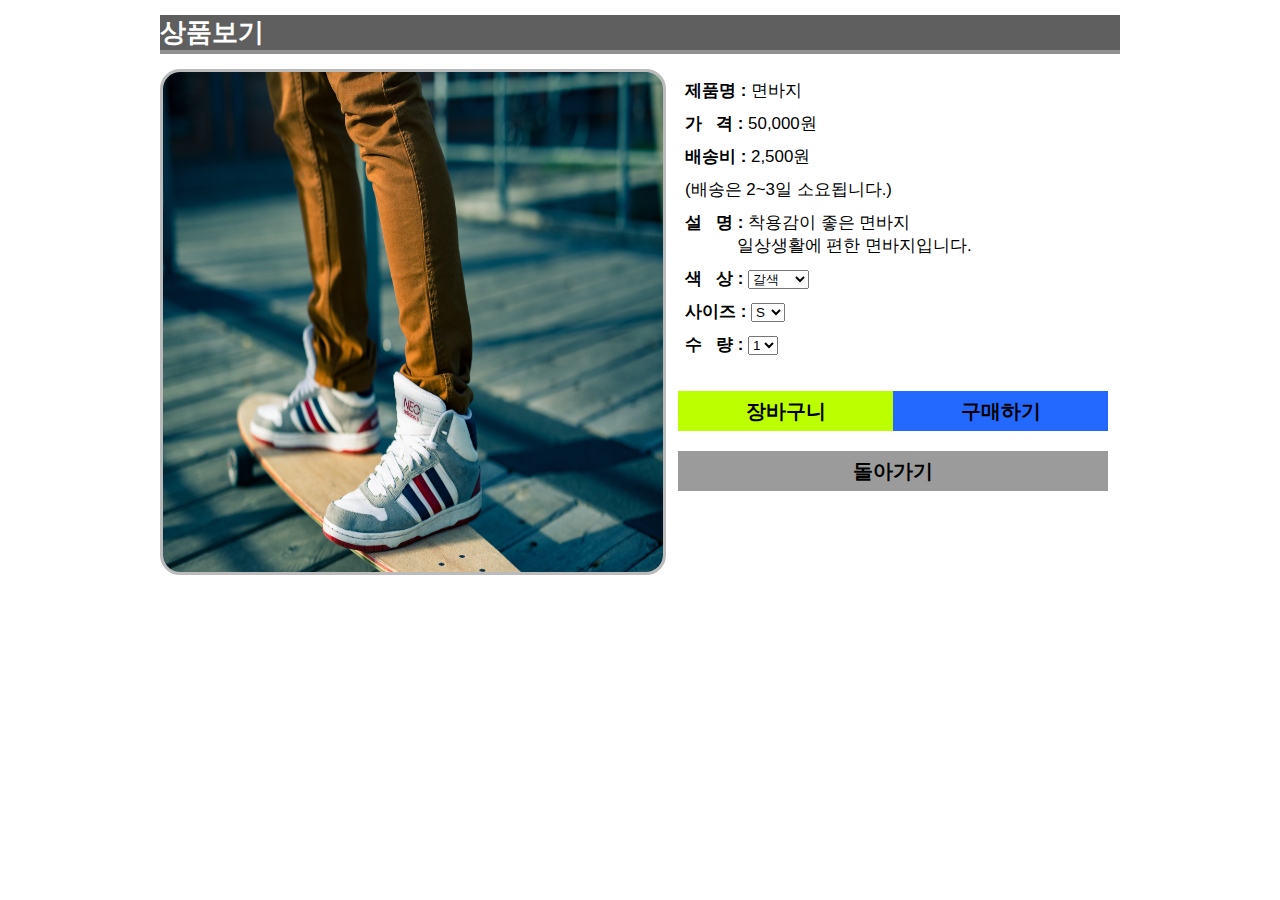
<file: brownjean.html>
<!DOCTYPE html>
<html lang="ko">
<head>
    <meta charset="UTF-8">
    <meta http-equiv="X-UA-Compatible" content="IE=edge">
    <meta name="viewport" content="width=device-width, initial-scale=1.0">
    <title>Look at me - 제품 상세 페이지</title>
    <link rel="stylesheet" href="basic03.css">
<style>

    /* 제품 상세페이지 센터, 구매하기 페이지 */
    .center{float: right;
                 width: 960px;
                 background-color:white;}
     
     /*구매하기 글자*/
    .center>h1{color: rgb(255, 255, 255);
    background-color: rgb(95, 95, 95);
margin-top: 15px;}
     
     /*선*/
    .center>hr{border: 2px solid rgb(145, 145, 145);
                      margin-bottom: 15px;
                      }

    .goods>img{width: 500px;
               height: 500px;
               float: center;
               margin-right: 3px;
               border: 3px solid rgb(187, 187, 187);
               border-radius: 20px 20px 20px 20px;}
               
               .goods>ul{width: 450px;
                height: 300px;
                float: right;
                box-sizing: border-box;}
                /*background-color: cornflowerblue;*/
                /*border: 3px solid rgb(187, 187, 187);*/
                /*border-radius: 20px 20px 20px 20px;}*/
               
                .goods-title{font-weight: 900;}
                            
               .t1{text-indent: 10px;}
               
               .goods>ul>li{
                        margin-left: 15px;
                        padding: auto;
                        margin-top: 10px;
                        font-size: 1.3rem;
                        font-family: sans-serif;}

               .end{margin-top: 15px;}

                .button01{width: 215px;
                    height: 40px;
                    font-size: 1.5rem;
                    background-color: rgb(187, 255, 0);
                    color: rgb(0, 0, 0);
                    border:black;
                    float: left;
                    margin-top: 20px;
                    margin-left: 8px;
                    font-weight: 900;}
                    
                    .button02{width: 215px;
                        height: 40px;
                        font-size: 1.5rem;
                        background-color: rgb(36, 105, 255);
                        color: rgb(0, 0, 0);
                        border:black;
                        margin-top: 20px;
                        font-weight: 900;
                        float: left;
                        }
                        
                        .button03{width: 430px;
              height: 40px;
              font-size: 1.5rem;
              background-color: rgb(155, 155, 155);
              color: rgb(0, 0, 0);
              border:black;
              margin-left: 8px;
              margin-top: 20px;
              font-weight: 900;
              float: left;
              }
</style>
</head>
<body>
    <div class="center">
        <h1>상품보기</h1>
            <hr/>
    <div class="goods">
        <img src="skateboard-1150036_1920.jpg" alt="면바지">
        <ul>
            <li><span class="goods-title">제품명 : </span>면바지</li>
            <li><span class="goods-title">가&nbsp;&nbsp;&nbsp;격 : </span>50,000원</li>
            <li><span class="goods-title">배송비 : </span>2,500원</li>
            <li><span>(배송은 2~3일 소요됩니다.)</span></li>
            <li><span class="goods-title">설&nbsp;&nbsp;&nbsp;명 : </span>착용감이 좋은 면바지<br>
                &nbsp;&nbsp;&nbsp;&nbsp;&nbsp;&nbsp;&nbsp;&nbsp;&nbsp;&nbsp;&nbsp;일상생활에 편한 면바지입니다.
            <li><span class="goods-title">색&nbsp;&nbsp;&nbsp;상 : </span>
                <select name="color" id="color">
                <option value="갈색">갈색</option>
                <option value="흰색">흰색</option>
                <option value="검정색">검정색</option>
            </select></li>
            <li><span class="goods-title">사이즈 : </span>
                <select name="size" id="size">
                    <option value="S">S</option>
                    <option value="M">M</option>
                    <option value="L">L</option>
            </select></li>
            <li><span class="goods-title">수&nbsp;&nbsp;&nbsp;량 : </span>
                <select name="amount" id="amount">
                    <option value="1">1</option>
                    <option value="2">2</option>
                    <option value="3">3</option>
                </select></li>

        <div class="end">
            <ul>
            <li>
                <div class="button">
                <li><a href="#"><input type="button" class="button01" value="장바구니" name="장바구니" id="장바구니"></a></li>
            </div>
                <div class="button">
                <li><a href="#"><input type="button" class="button02" value="구매하기" name="구매하기" id="구매하기"></a></li>
            </div>
            <div class="button">
                <li><a href="trousers.html"><input type="button" class="button03" value="돌아가기" name="돌아가기" id="돌아가기"></a></li>
            </div>
            </li>
        </ul>
        </div>
            </li>
        </li>
    </ul>
</div>
</button>

    </div>
</body>
</html>
</file>
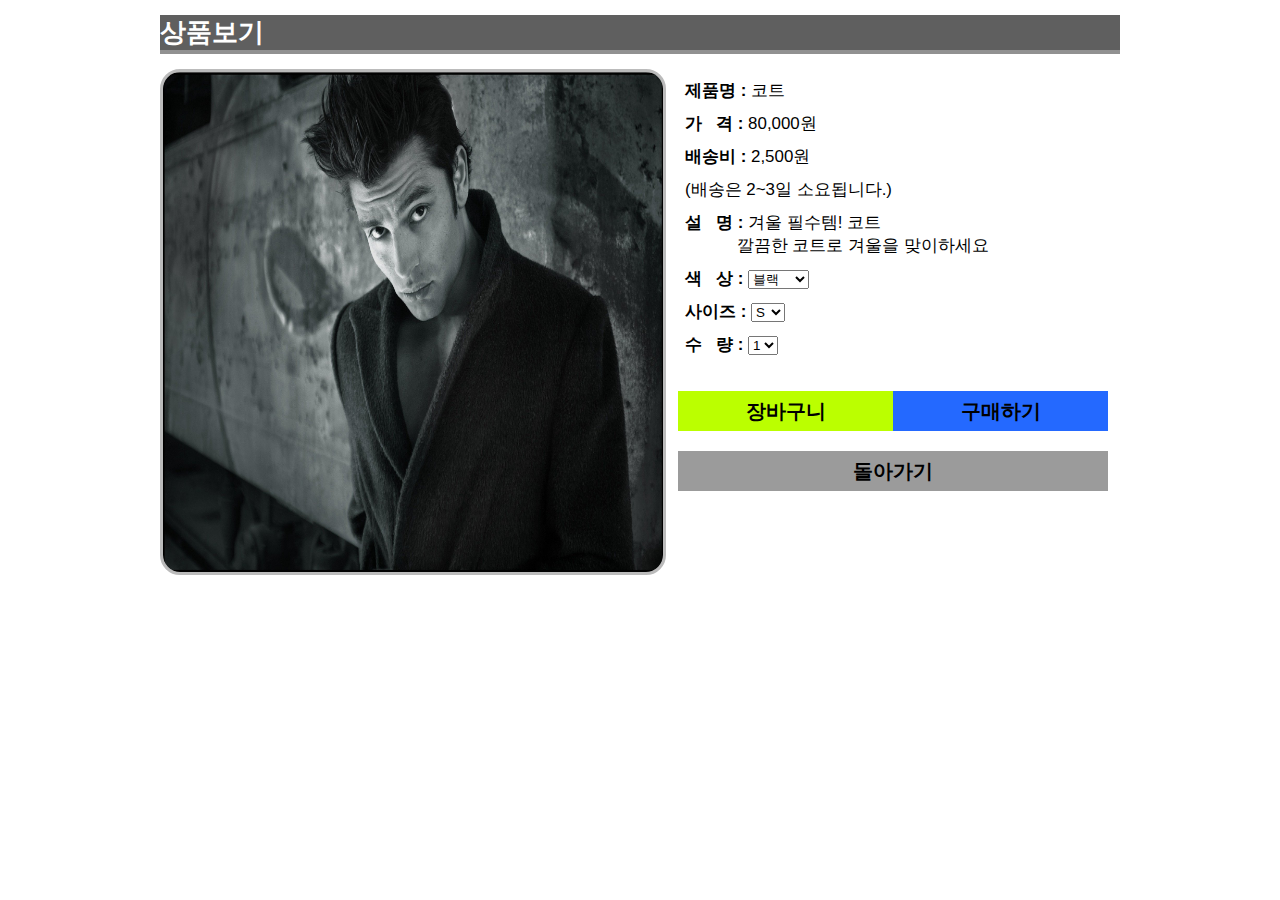
<file: coat.html>
<!DOCTYPE html>
<html lang="ko">
<head>
    <meta charset="UTF-8">
    <meta http-equiv="X-UA-Compatible" content="IE=edge">
    <meta name="viewport" content="width=device-width, initial-scale=1.0">
    <title>Look at me - 제품 상세 페이지</title>
    <link rel="stylesheet" href="basic03.css">
<style>

    /* 제품 상세페이지 센터, 구매하기 페이지 */
    .center{float: right;
                 width: 960px;
                 background-color:white;}
     
     /*구매하기 글자*/
    .center>h1{color: rgb(255, 255, 255);
    background-color: rgb(95, 95, 95);
margin-top: 15px;}
     
     /*선*/
    .center>hr{border: 2px solid rgb(145, 145, 145);
                      margin-bottom: 15px;
                      }

    .goods>img{width: 500px;
               height: 500px;
               float: center;
               margin-right: 3px;
               border: 3px solid rgb(187, 187, 187);
               border-radius: 20px 20px 20px 20px;}
               
               .goods>ul{width: 450px;
                height: 300px;
                float: right;
                box-sizing: border-box;}
                /*background-color: cornflowerblue;*/
                /*border: 3px solid rgb(187, 187, 187);*/
                /*border-radius: 20px 20px 20px 20px;}*/
               
               .goods-title{font-weight: 900;}
                            
               .t1{text-indent: 10px;}
               
               .goods>ul>li{
                        margin-left: 15px;
                        padding: auto;
                        margin-top: 10px;
                        font-size: 1.3rem;
                        font-family: sans-serif;}

               .end{margin-top: 15px;}

    .button01{width: 215px;
              height: 40px;
              font-size: 1.5rem;
              background-color: rgb(187, 255, 0);
              color: rgb(0, 0, 0);
              border:black;
              float: left;
              margin-top: 20px;
              margin-left: 8px;
              font-weight: 900;}
                    
    .button02{width: 215px;
              height: 40px;
              font-size: 1.5rem;
              background-color: rgb(36, 105, 255);
              color: rgb(0, 0, 0);
              border:black;
              margin-top: 20px;
              font-weight: 900;
              float: left;
              }

              .button03{width: 430px;
              height: 40px;
              font-size: 1.5rem;
              background-color: rgb(155, 155, 155);
              color: rgb(0, 0, 0);
              border:black;
              margin-left: 8px;
              margin-top: 20px;
              font-weight: 900;
              float: left;
              }
    
    .end>button :hover{background: tomato;}

</style>
</head>
<body>
    <div class="center">
        <h1>상품보기</h1>
            <hr/>
    <div class="goods">
        <img src="man-1283231_1920.jpg" alt="코트">
        <ul>
            <li><span class="goods-title">제품명 : </span>코트</li>
            <li><span class="goods-title">가&nbsp;&nbsp;&nbsp;격 : </span>80,000원</li>
            <li><span class="goods-title">배송비 : </span>2,500원</li>
            <li><span>(배송은 2~3일 소요됩니다.)</span></li>
            <li><span class="goods-title">설&nbsp;&nbsp;&nbsp;명 : </span>겨울 필수템! 코트<br>
                &nbsp;&nbsp;&nbsp;&nbsp;&nbsp;&nbsp;&nbsp;&nbsp;&nbsp;&nbsp;&nbsp;깔끔한 코트로 겨울을 맞이하세요
            <li><span class="goods-title">색&nbsp;&nbsp;&nbsp;상 : </span>
                <select name="color" id="color">
                <option value="블랙">블랙</option>
                <option value="그레이">그레이</option>
                <option value="베이지">베이지</option>
            </select></li>
            <li><span class="goods-title">사이즈 : </span>
                <select name="size" id="size">
                    <option value="S">S</option>
                    <option value="M">M</option>
                    <option value="L">L</option>
            </select></li>
            <li><span class="goods-title">수&nbsp;&nbsp;&nbsp;량 : </span>
                <select name="amount" id="amount">
                    <option value="1">1</option>
                    <option value="2">2</option>
                    <option value="3">3</option>
                </select></li>

        <div class="end">
            <ul>
            <li>
                <div class="button">
                <li><a href="#"><input type="button" class="button01" value="장바구니" name="장바구니" id="장바구니"></a></li>
            </div>
                <div class="button">
                <li><a href="#"><input type="button" class="button02" value="구매하기" name="구매하기" id="구매하기"></a></li>
            </div>
            <div class="button">
                <li><a href="tshirtMain.html"><input type="button" class="button03" value="돌아가기" name="돌아가기" id="돌아가기"></a></li>
            </div>
            </li>
        </ul>
        </div>
            </li>
        </li>
    </ul>
</div>
</button>

    </div>
</body>
</html>
</file>
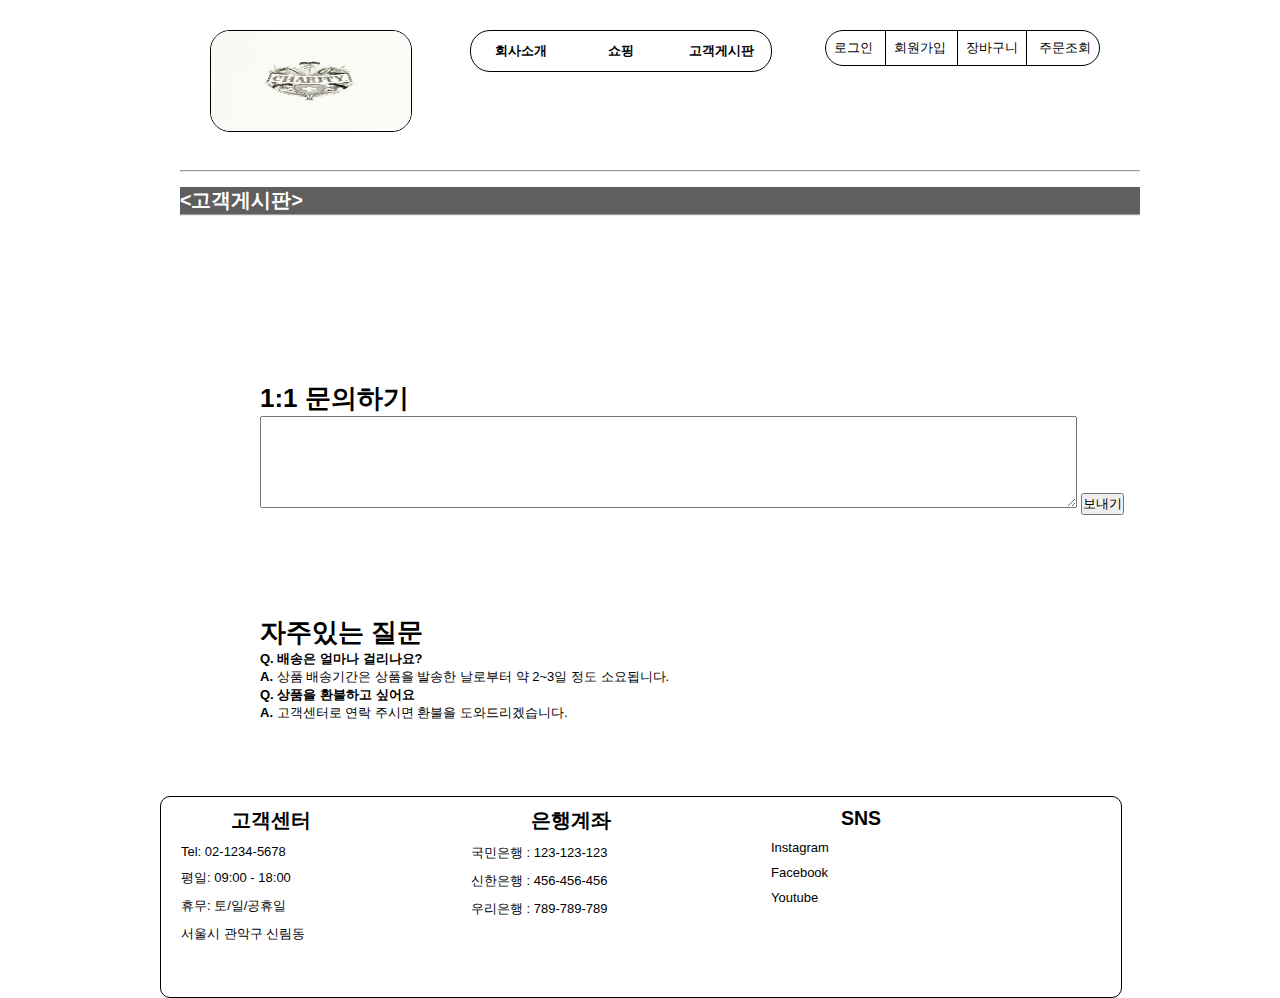
<file: cs.html>
<!DOCTYPE html>
<html lang="ko">
<head>
    <meta charset="UTF-8">
    <meta http-equiv="X-UA-Compatible" content="IE=edge">
    <meta name="viewport" content="width=device-width, initial-scale=1.0">
    <title>남성 쇼핑몰 : 룩엣미</title>
</head>

<link rel="stylesheet" href="basic03.css" type="text/css"/>
<style>
    .top-box{
        width:960px;
        height: 150px;
        position: relative;
        margin-bottom: 10px;
       


    }
    .logo{
        position: absolute;
        top:30px;
        left:10px;
        margin-left: 40px;
        border: 1px solid;
        border-radius: 20px;
        contain: content;
        height: 100px;
        
        
    }




    .top-box-1{
        position:absolute;
        overflow: hidden;
        right: 20px;
        top:30px;
        border: 1px solid;
        border-radius: 20px;

        
    }
    .top-box-1 li{
        display: inline-block;
        
    }

    .top-box-1-01{
        
        border-left: 1px solid ;
    }
    .top-box-1-02{
        border-right: 1px solid;
        border-left: 1px solid ;
    }
    .top-box-1 li>a{
        display: inline-block;
        padding: auto;
        margin: 8px;
        
    }
    .top-box-1 li:hover{
        display: inline-block;
        background-color: greenyellow;
        border-radius: 20px;
        
    }

    
    #top-box-2{ background:white; width:300px; height:40px; line-height:40px; margin:10px;
          left: 30px;
        position:absolute;
    left: 300px;
    top:20px;
    border: 1px solid;
    border-radius: 20px;}
    #top-box-2 ul li{ float:left; width:100px; color:#fff; text-align:center; }
    #top-box-2 ul li a{ color:black; font-weight:bold; display:block; }
    #top-box-2 ul li a:hover{ background:greenyellow; border-radius: 20px;}
    #top-box-2 ul li dl.dropdown{ border:2px #ccc solid; background:white; display:none; border-radius: 10px;}
    #top-box-2 ul li dl.dropdown dd{height:30px; line-height:30px; border-bottom:1px #ccc solid; }
    #top-box-2 ul li dl.dropdown a{ color:#333;  padding:0 5px; }
    #top-box-2 ul li dl.dropdown a:hover{ background:greenyellow; color:#fff; }
    #top-box-2 ul li.menu2:hover .dropdown{ display:block; }

    .top-box-2{
        position: absolute;
        bottom: 10px;
        right:300px;
        

    }
    .top-box-2 li{
        
        margin-left: 10px;
        display: inline-block;
    }
    .top-box-2 li>a{
        display: inline-block;
        padding: 5px;
        font-size: 14pt;
        

    }
    .top-box-2 li:hover{
        
        margin-left: 10px;
        display: inline-block;
        background-color: greenyellow;
    }

    .main-box{
        width: 960px;
        overflow: hidden;
        margin: 20px;
        
    }
    .main-box h2{
                    color: rgb(255, 255, 255);
                    background-color: rgb(95, 95, 95);
                    margin-top: 15px;}
    

   
    
    
    .middle-box-01{
        margin-top: 10px;
        width: 960px;
        height: 550px;
        margin-top: 10px;
        position: relative;
        left: 80px;
        align-content: center;
        
    }
        
    .send-post h1{
        margin-top: 100px;
    }

    .user-post h1{
        margin-top: 100px;
    }
   
   

    .footer button{
        width: 150px;
        height: 50px;
        text-align: center;
        margin-left: 420px;
        position: absolute;
        margin-top: 20px;
        
        
    }


    .QnA{font-weight: 900;}
    .t1{text-indent: 10px;}
        
    .footer{
    
    width: 960px;
    height: 200px;
    margin-left: 0px;
    border: 1px solid;
    border-radius: 10px;
    
    
}



.footer-box01{
    width: 200px;
    height: 120px;
    position: relative;
    
    margin-top: 20px;
    float: left;
    text-align: center;
    margin: 10px;
    
    

}
.footer-box02{
    width: 220px;
    height: 120px;
    position: absolute;
    margin-left: 300px;
    
    margin-top: 10px;
    text-align: center;
    

    
}
.footer-box03{
    width: 200px;
    height: 120px;
    position: absolute;
    margin-left: 600px;
    
    margin-top: 10px;
    text-align: center;
}
.footer li{
    text-align: left;
    margin-left: 20px;
    margin: 10px;
   
}

       
       
        
        
    
    
    
</style>


<body>

  
    <div class ="top-box">
        <div class="logo"><a href="index.html" target="_blank"><img src="britishLogo.jpg" width= "200" height="100" alt=""></a></div>

        <div class="top-box-1">
            <ul>
                <li><a href="loginpage.html" target="_blank">로그인</a></li>
                <li class = "top-box-1-01"><a href="membership.html" target="_blank">회원가입</a></li>
                <li class = "top-box-1-02"><a href="pbasket.html" target="_blank">장바구니</a></li>
                <li><a href="ppayment.html" target="_blank">주문조회</a></li>
            </ul>
        </div>

        <div id="top-box-2">
            <ul>
                <li class ="menu1"><a href="pintroduction.html">회사소개</a></li>
                <li class ="menu2">
                    <a herf="">쇼핑</a>
                    <dl class="dropdown">
                        <dd><a href="tshirtMain.html">티셔츠</a></dd>                        
                        <dd><a href="trousers.html">바지</a></dd>
                        <dd><a href="accessoryMain.html">악세서리</a></dd>



                    </dl>
                </li>
                <li class ="menu3"><a href="cs.html">고객게시판</a></li>

            </ul>
        </div>
</div>



    <div class = "main-box">
        <hr>
        <h2 class="box-title"><고객게시판></h2>
        <hr>
        <div class = "middle-box-01">

            <div class="send-post">
                <h1>1:1 문의하기</h1>
                <textarea name="send" id="send" cols="100" rows="5" style="overflow: scroll;">
                </textarea>
                    <input type="submit" value="보내기">
            </div>

            <div class = "user-post">
                <h1>자주있는 질문</h1>
                <ul>
                    <li><span class="QnA">Q. 배송은 얼마나 걸리나요?</span></li>
                    <li><span class="QnA">A. </span>상품 배송기간은 상품을 발송한 날로부터 약 2~3일 정도 소요됩니다.</li>
                    <li><span class="QnA">Q. 상품을 환불하고 싶어요</span></li>
                    <li><span class="QnA">A. </span>고객센터로 연락 주시면 환불을 도와드리겠습니다.</li>
                </ul>
            </div>
            

        </div>

        
       
       



    </div>

    <footer class = "footer">

        <div class = "footer-box01">
            <h2>고객센터</h2>
            <ul>
                <li><i class="fas fa-phone-square-alt"></i> Tel: 02-1234-5678</li>
                <li><i class="fas fa-running"></i> 평일: 09:00 - 18:00</li>
                <li><i class="fas fa-stop-circle"></i> 휴무: 토/일/공휴일</li>
                <li><i class="fas fa-map-marker-alt"></i> 서울시 관악구 신림동</li>
            </ul>

        </div>
        
        <div class = "footer-box02">
            <h2>은행계좌</h2>
            <ul>
                <li><i class="fas fa-money-check-alt"></i> 국민은행 : 123-123-123</li>
                <li><i class="fas fa-money-check-alt"></i> 신한은행 : 456-456-456</li>
                <li><i class="fas fa-money-check-alt"></i> 우리은행 : 789-789-789</li>
            </ul>

        </div>
            

        <div class = "footer-box03">
            <h2>SNS</h2>
            <ul>
                <li><a href="https://www.instagram.com/" target="_blank"> <i class="fab fa-instagram"></i> Instagram</a></li>
                <li><a href="https://ko-kr.facebook.com/" target="_blank"><i class="fab fa-facebook-square"></i> Facebook</a></li>
                <li><a href="https://www.youtube.com/" target="_blank"><i class="fab fa-youtube"></i> Youtube</a></li>
            </ul>


        </div>

        <div class ="footer-box04">


        </div>

        



    </footer>

    
</body>
</html>
</file>
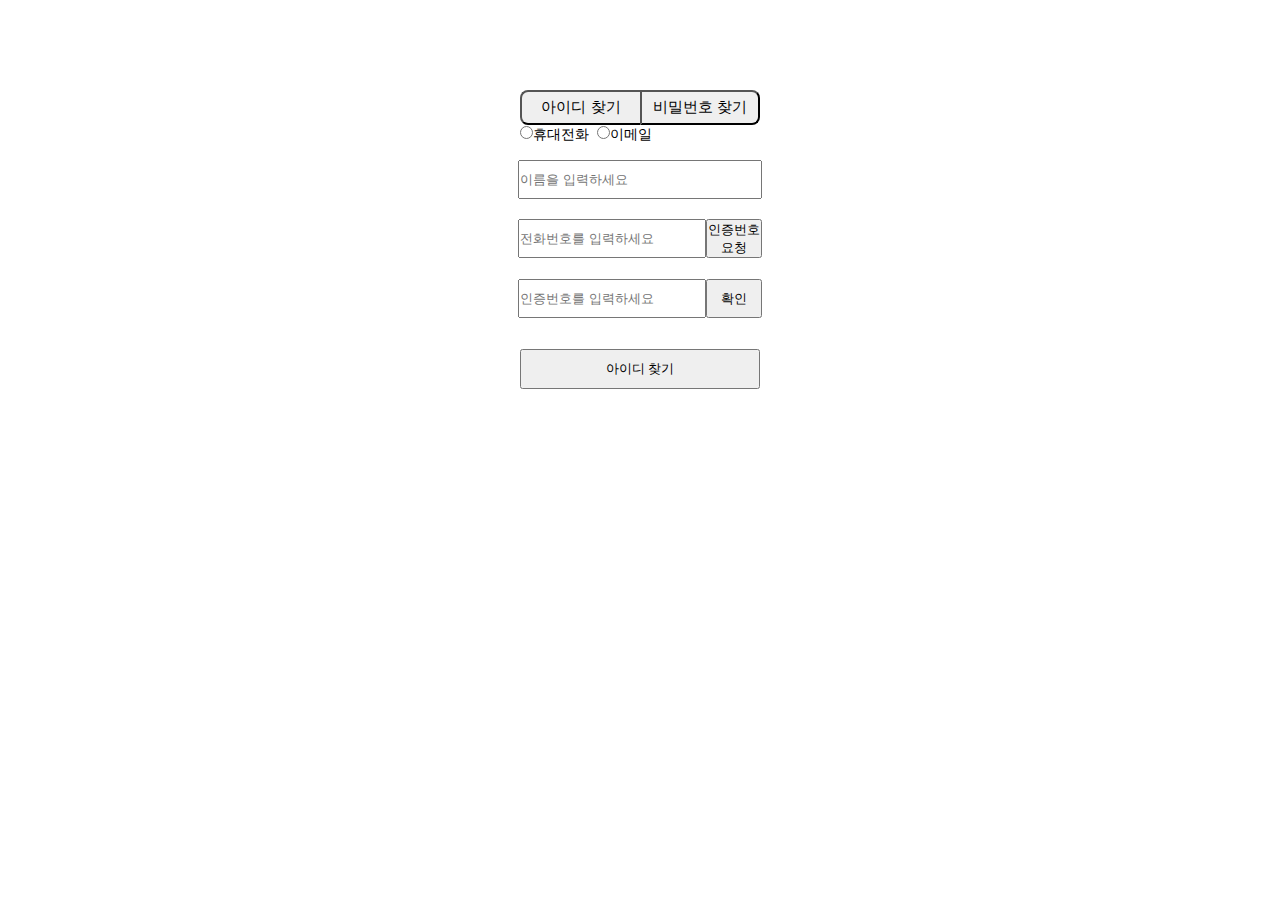
<file: id-find01.html>
<!DOCTYPE html>
<html lang="ko">
<head>
    <meta charset="UTF-8">
    <meta http-equiv="X-UA-Compatible" content="IE=edge">
    <meta name="viewport" content="width=device-width, initial-scale=1.0">
    <link rel="stylesheet" href="basic02.css">
    <title>아이디찾기(휴대전화찾기)</title>

    <style>
        /* 아이디찾기 화면 전체 틀 */
        .id-find-main{position: absolute;
                    width: 600px;
                    height: 100%;
                    /*background-color: aqua;*/
                    text-align: center;
                    }
        /* 아이디찾기, 비밀번호찾기 버튼 */
        .a{margin-left: 180px;
            margin-top: 90px;
            }
        .a button{width: 120px;
                height: 35px;
                font-size: 15px;
                }
        #btn-1{border-radius: 8px 0px 0px 8px;
                border-right: none;
                }
        #btn-2{border-radius: 0px 8px 8px 0px;
                }
        .a li:first-child{float: left;
                        }
        .a li:last-child{float: left;
                        }

        /* 휴대전화, 이메일 부분 */
        .b{margin-top: 126px;
            margin-left: 180px;
            }
        .b li:first-child{float: left;
                        }
        .b li:last-child{float: left;
                        }

        /* 이름 입력창 */
        .c{margin-top: 160px;
            }
        .c input{width: 240px;
                height: 35px;
                }

        /* 전화번호 입력창 */
        .d{margin-top: 20px;
            }
        .d input{width: 184px;
                height: 35px;
                float: left;
                left: 120px;
                margin-left: 178px;
                }

        /* 인증번호요청 버튼 */
        .e{float: left;
            }
        .e button{height: 39px;
                }

        /* 인증번호 입력창 */
        .f{margin-top: 80px;
            }
        .f input{width: 184px;
                height: 35px;
                float: left;
                margin-left: 178px;
                }

        /* 인증번호 확인 버튼*/
        .g{float: left;
            }
        .g button{width: 56px;
                height: 39px;}

        /* 아이디찾기 버튼 */
        .h{margin-top: 150px;
            }
        .h button{width: 240px;
                height: 40px;
                }
        
    </style>

</head>
<body>
    <!-- 아이디 찾기 페이지 전체 -->
        <div class="id-find-main">
    
           <!-- 아이디찾기, 비밀번호찾기 부분 -->
           <div class="a">
            <ul>
                <li><button id="btn-1" onclick="location.href='id-find01.html'">아이디 찾기</button></li>
                <li><button id="btn-2" onclick="location.href='pass-find01.html'">비밀번호 찾기</button></li>
            </ul>
        </div>

            <!-- 휴대전화, 이메일 부분 -->
            <div class="b">
                <ul>
                    <li><input type="radio" name="privacy" onclick="location.href='id-find01.html'">휴대전화</li>
                    <li>&nbsp;&nbsp;<input type="radio" name="privacy" onclick="location.href='id-find02.html'">이메일</li>
                </ul>
            </div>
                    
            <!-- 이름 입력창 -->
            <div class="c">
                <ul>
                    <li><input type="text" placeholder="이름을 입력하세요" onfocus="this.placeholder=''" onblur="this.placeholder='이름을 입력하세요'"></li>
                </ul>
            </div>
        
            <!-- 휴대전화 입력창 -->
            <div class="d">
                <ul>
                    <li><input type="text" placeholder="전화번호를 입력하세요" onfocus="this.placeholder=''" onblur="this.placeholder='전화번호를 입력하세요'"></li>
                </ul>
            </div>
            
            <!-- 인증번호 요청부분 -->
            <div class="e">
                <ul>
                    <li><button>인증번호<br>요청</button></li>
                </ul>
            </div>
            
            <!-- 인증번호 입력 부분 -->
            <div class="f">
                <ul>
                    <li><input type="text" placeholder="인증번호를 입력하세요" onfocus="this.placeholder=''" onblur="this.placeholder='인증번호를 입력하세요'"></li>
                </ul>
            </div>
            
            <!-- 확인버튼 -->
            <div class="g">
                <ul>
                    <li><button>확인</button></li>
                </ul>
            </div>
            
            <!-- 아이디 찾기 버튼 -->
            <div class="h">
                <ul>
                    <li><button>아이디 찾기</button></li>
                </ul>
            </div>
        </div>
    </body>
</html>
</file>
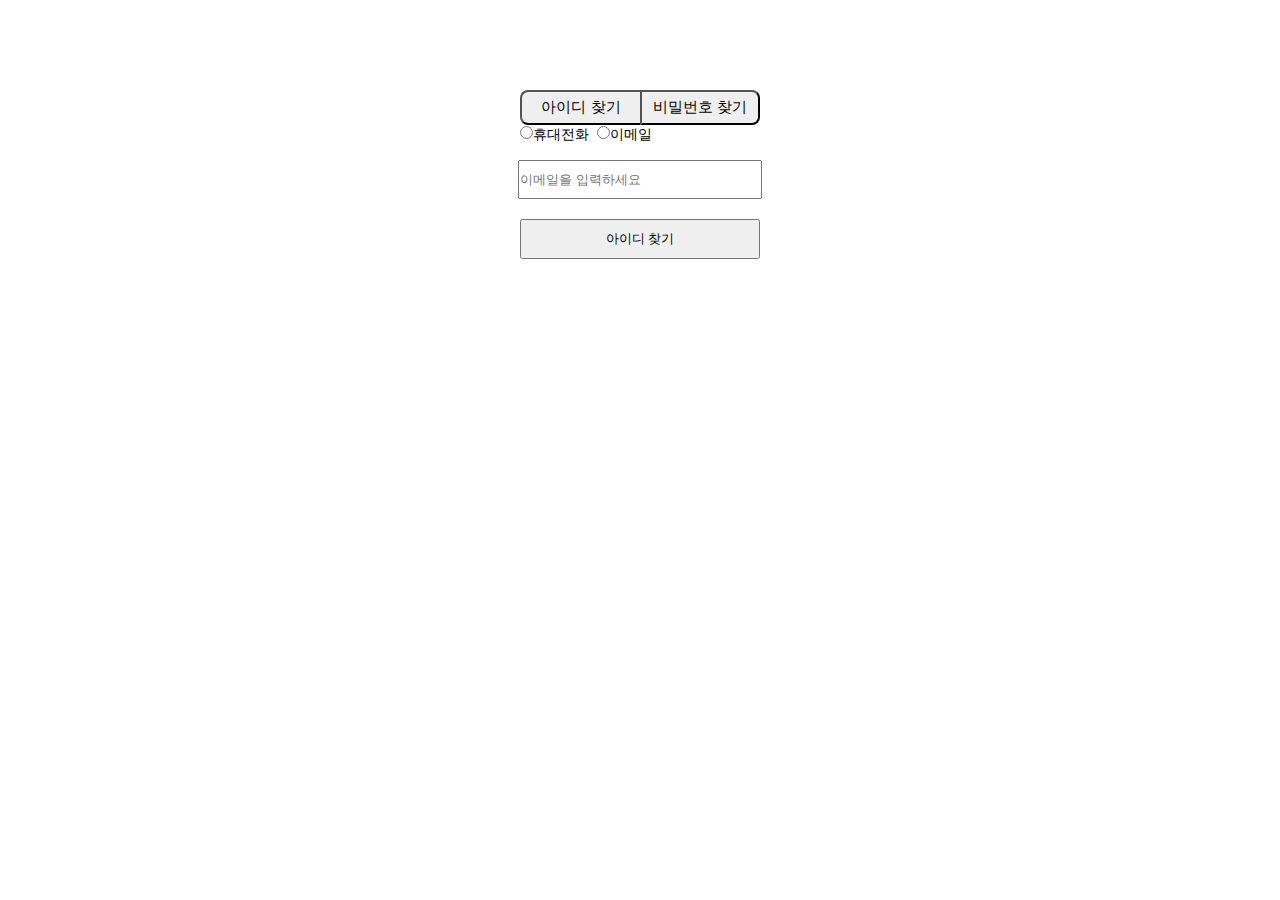
<file: id-find02.html>
<!DOCTYPE html>
<html lang="ko">
<head>
    <meta charset="UTF-8">
    <meta http-equiv="X-UA-Compatible" content="IE=edge">
    <meta name="viewport" content="width=device-width, initial-scale=1.0">
    <link rel="stylesheet" href="basic02.css">
    <title>아이디찾기(이메일찾기)</title>

    <style>
        /* 아이디찾기 화면 전체 틀 */
        .id-find-main{position: absolute;
                    width: 600px;
                    height: 100%;
                    /*background-color: aqua;*/
                    text-align: center;
                    }

        /* 아이디찾기, 비밀번호찾기 버튼 */
        .a{margin-left: 180px;
            margin-top: 90px;
            }
        .a button{width: 120px;
                height: 35px;
                font-size: 15px;
                }
        #btn-1{border-radius: 8px 0px 0px 8px;
                border-right: none;
                }
        #btn-2{border-radius: 0px 8px 8px 0px;
                }
        .a li:first-child{float: left;
                        }
        .a li:last-child{float: left;
                        }

        /* 휴대전화, 이메일 부분 */
        .b{margin-top: 126px;
            margin-left: 180px;
            }
        .b li:first-child{float: left;
                        }
        .b li:last-child{float: left;
                        }
            
        /* 이메일 입력창 */
        .c{margin-top: 160px;
            }
        .c input{width: 240px;
                height: 35px;
                }

        /* 아이디찾기 버튼 */
        .d{margin-top: 20px;
            }
        .d button{width: 240px;
                height: 40px;
                }

    </style>

</head>
<body>
    <!-- 아이디 찾기 페이지 전체 -->
    <div class="id-find-main">

        <!-- 아이디찾기, 비밀번호찾기 부분 -->
        <div class="a">
            <ul>
                <li><button id="btn-1" onclick="location.href='id-find02.html'">아이디 찾기</button></li>
                <li><button id="btn-2" onclick="location.href='pass-find02.html'">비밀번호 찾기</button></li>
            </ul>
        </div>
        
        <!-- 휴대전화, 이메일 부분 -->
        <div class="b">
            <ul>
                <li><input type="radio" name="privacy" onclick="location.href='id-find01.html'">휴대전화</li>
                <li>&nbsp;&nbsp;<input type="radio" name="privacy" onclick="location.href='id-find02.html'">이메일</li>
            </ul>
        </div>
        <!-- 이메일 입력창 -->
        <div class="c">
            <ul>
                <li><input type="text" placeholder="이메일을 입력하세요" onfocus="this.placeholder=''" onblur="this.placeholder='이메일을 입력하세요'"></li>
            </ul>
        </div>
    
        <!-- 아이디 찾기 버튼 -->
        <div class="d">
            <ul>
                <li><button>아이디 찾기</button></li>
            </ul>
        </div>
    </div>
</body>
</html>
</file>
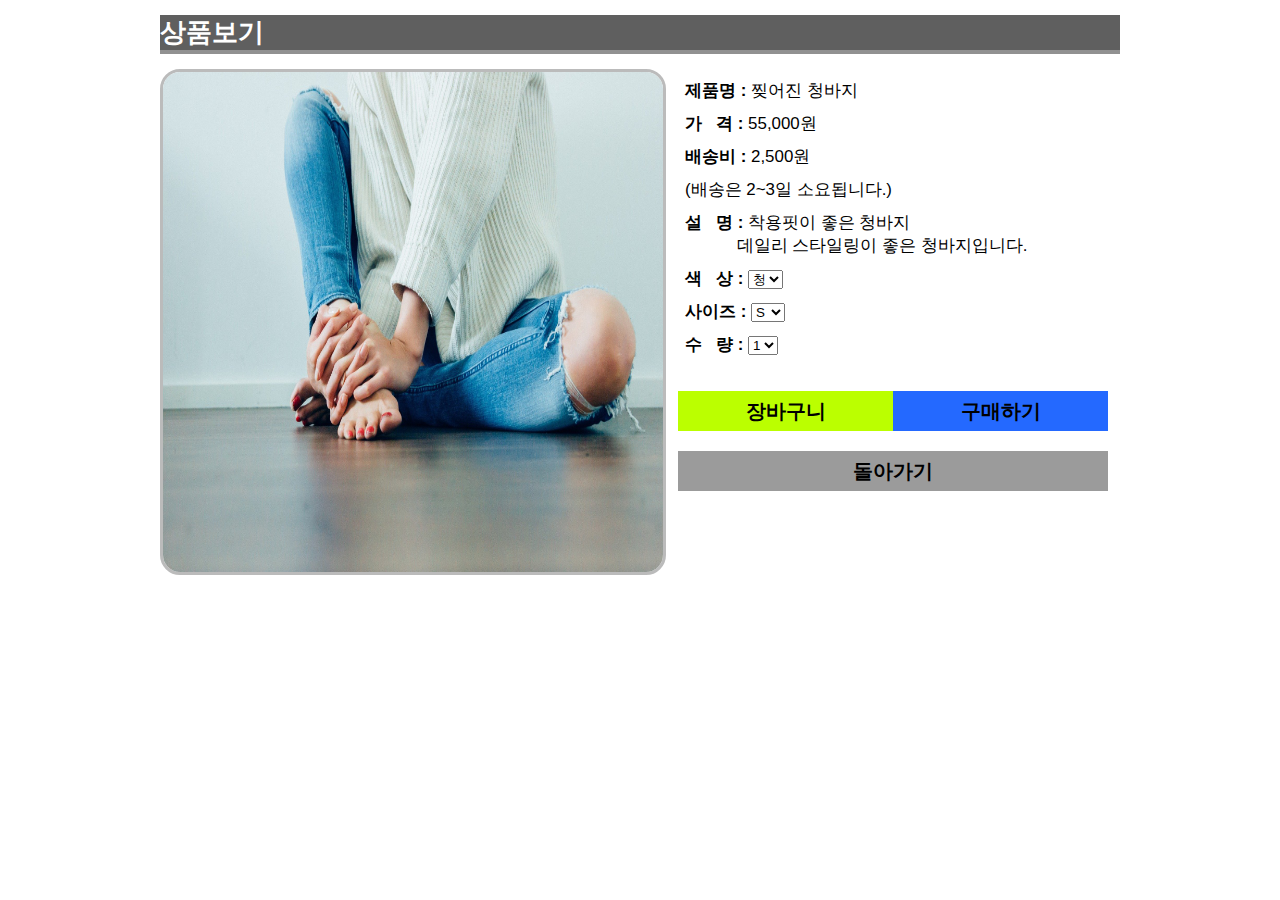
<file: jean.html>
<!DOCTYPE html>
<html lang="ko">
<head>
    <meta charset="UTF-8">
    <meta http-equiv="X-UA-Compatible" content="IE=edge">
    <meta name="viewport" content="width=device-width, initial-scale=1.0">
    <title>Look at me - 제품 상세 페이지</title>
    <link rel="stylesheet" href="basic03.css">
<style>

    /* 제품 상세페이지 센터, 구매하기 페이지 */
    .center{float: right;
                 width: 960px;
                 background-color:white;}
     
     /*구매하기 글자*/
    .center>h1{color: rgb(255, 255, 255);
    background-color: rgb(95, 95, 95);
margin-top: 15px;}
     
     /*선*/
    .center>hr{border: 2px solid rgb(145, 145, 145);
                      margin-bottom: 15px;
                      }

    .goods>img{width: 500px;
               height: 500px;
               float: center;
               margin-right: 3px;
               border: 3px solid rgb(187, 187, 187);
               border-radius: 20px 20px 20px 20px;}
               
               .goods>ul{width: 450px;
                height: 300px;
                float: right;
                box-sizing: border-box;}
                /*background-color: cornflowerblue;*/
                /*border: 3px solid rgb(187, 187, 187);*/
                /*border-radius: 20px 20px 20px 20px;}*/
               
                .goods-title{font-weight: 900;}
                            
               .t1{text-indent: 10px;}
               
               .goods>ul>li{
                        margin-left: 15px;
                        padding: auto;
                        margin-top: 10px;
                        font-size: 1.3rem;
                        font-family: sans-serif;}

               .end{margin-top: 15px;}

                .button01{width: 215px;
                    height: 40px;
                    font-size: 1.5rem;
                    background-color: rgb(187, 255, 0);
                    color: rgb(0, 0, 0);
                    border:black;
                    float: left;
                    margin-top: 20px;
                    margin-left: 8px;
                    font-weight: 900;}
                    
                    .button02{width: 215px;
                        height: 40px;
                        font-size: 1.5rem;
                        background-color: rgb(36, 105, 255);
                        color: rgb(0, 0, 0);
                        border:black;
                        margin-top: 20px;
                        font-weight: 900;
                        float: left;
                        }
                        .button03{width: 430px;
              height: 40px;
              font-size: 1.5rem;
              background-color: rgb(155, 155, 155);
              color: rgb(0, 0, 0);
              border:black;
              margin-left: 8px;
              margin-top: 20px;
              font-weight: 900;
              float: left;
              }

</style>
</head>
<body>
    <div class="center">
        <h1>상품보기</h1>
            <hr/>
    <div class="goods">
        <img src="jeans-828693_1920.jpg" alt="바지">
        <ul>
            <li><span class="goods-title">제품명 : </span>찢어진 청바지</li>
            <li><span class="goods-title">가&nbsp;&nbsp;&nbsp;격 : </span>55,000원</li>
            <li><span class="goods-title">배송비 : </span>2,500원</li>
            <li><span>(배송은 2~3일 소요됩니다.)</span></li>
            <li><span class="goods-title">설&nbsp;&nbsp;&nbsp;명 : </span>착용핏이 좋은 청바지<br>
                &nbsp;&nbsp;&nbsp;&nbsp;&nbsp;&nbsp;&nbsp;&nbsp;&nbsp;&nbsp;&nbsp;데일리 스타일링이 좋은 청바지입니다.
            <li><span class="goods-title">색&nbsp;&nbsp;&nbsp;상 : </span>
                <select name="color" id="color">
                <option value="청">청</option>
            </select></li>
            <li><span class="goods-title">사이즈 : </span>
                <select name="size" id="size">
                    <option value="S">S</option>
                    <option value="M">M</option>
                    <option value="L">L</option>
            </select></li>
            <li><span class="goods-title">수&nbsp;&nbsp;&nbsp;량 : </span>
                <select name="amount" id="amount">
                    <option value="1">1</option>
                    <option value="2">2</option>
                    <option value="3">3</option>
                </select></li>

        <div class="end">
            <ul>
            <li>
                <div class="button">
                <li><a href="#"><input type="button" class="button01" value="장바구니" name="장바구니" id="장바구니"></a></li>
            </div>
                <div class="button">
                <li><a href="#"><input type="button" class="button02" value="구매하기" name="구매하기" id="구매하기"></a></li>
            </div>
            <div class="button">
                <li><a href="trousers.html"><input type="button" class="button03" value="돌아가기" name="돌아가기" id="돌아가기"></a></li>
            </div>
            </li>
        </ul>
        </div>
            </li>
        </li>
    </ul>
</div>
</button>

    </div>
</body>
</html>
</file>
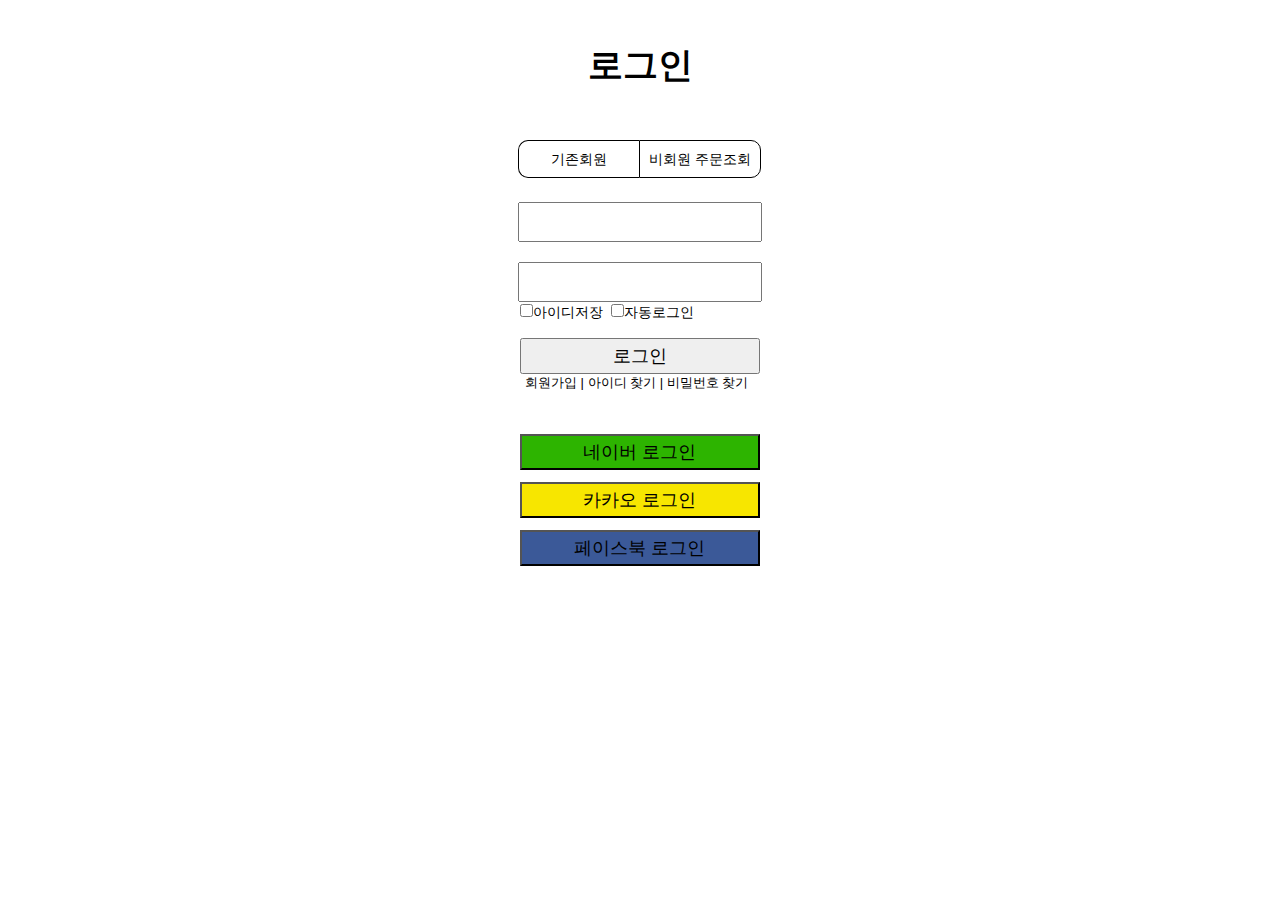
<file: loginpage.html>
<!DOCTYPE html>
<html lang="ko">
<head>
    <meta charset="UTF-8">
    <meta http-equiv="X-UA-Compatible" content="IE=edge">
    <meta name="viewport" content="width=device-width, initial-scale=1.0">
    <link rel="stylesheet" href="basic02.css">
    <title>로그인</title>

    <style>
        /* 로그인 화면 전체 틀 */
        .login-main{position: absolute;
                    width: 600px;
                    height: 100%;
                    /*background-color: aqua;*/
                    text-align: center;
                    }
        /* 상단 로그인 로고 */
        .login-main-ment{width: 100%;
                        height: 130px;
                        /*background-color: brown;*/
                        line-height: 130px;
                        font-size: 2.5rem;
                        }

        /* 기존회원, 비회원주문조회 부분 */
        .a{margin-left: 178px;
            }
        .a li{width: 120px;
            border: 1px solid black;
            height: 36px;
            float: left;
            line-height: 36px;
            margin-top: 10px;
            }
        .a li:hover{background-color: rgb(158, 157, 157);
                    }
        .a li:first-child{border-radius: 10px 0px 0px 10px;
                        border-right: 0px;
                        }
        .a li:last-child{border-radius: 0px 10px 10px 0px;
                        }
        
        /* 아이디 입력 부분 */
        .b input{margin-top: 24px;
                width: 240px;
                height: 36px;
                font-size: 18px;
                }
        
        /* 비밀번호 입력 부분 */
        .c input{margin-top: 20px;
            width: 240px;
            height: 36px;
            font-size: 18px;
            }

        /* 아이디저장, 자동로그인 부분 */
        .d li:first-child{float: left;
                        margin-left: 180px;
                        margin-top: 2px;
                        }
        .d li:last-child{float: left;
                        margin-top: 2px;
                        }
        
        /* 로그인 버튼 부분 */
        .e{margin-top: 36px;
            }
        .e button{width: 240px;
                height: 36px;
                font-size: 18px;}

        /* 회원가입, 아이디찾기, 비밀번호찾기 부분 */
        
        .f li:nth-child(1){float: left;
                            margin-left: 185px;
                            font-size: 13px;}
        .f li:nth-child(2){float: left;
                        font-size: 13px;
                        }
        .f li:nth-child(3){float: left;
                        font-size: 13px;
                        }
        /* 네이버,카카오,페이스북 로그인 버튼 부분 */
        .g{margin-top: 60px;
            position: relative;
            }
        .g button{width: 240px;
                height: 36px;
                font-size: 18px;
                }
        .g li:nth-child(1){height: 48px;}
        .g li:nth-child(2){height: 48px;}

    </style>

</head>
<body>
    <!-- 페이지 전체 부분 -->
    <div class="login-main">

        <!-- 로그인글씨 부분 -->
        <h1 class="login-main-ment">로그인</h1>

        <div class="a">
            <ul>
                <li class="a-1"><a href="#">기존회원</a></li>
                <li class="a-2"><a href="#">비회원 주문조회</a></li>
            </ul>
        </div>

        <div class="b">
            <ul>
                <!-- 아이디 입력창 -->
                <li><input type="text"></li>
            </ul>
        </div>

            <div class="c">
                <ul>
                    <!-- 비밀번호 입력창 -->
                    <li><input type="password"></li>
                </ul>
            </div>
            
            <div class="d">
                <ul>
                    <li><input type="checkbox" name="id">아이디저장</li>
                    <li>&nbsp;&nbsp;<input type="checkbox" name="id">자동로그인</li>
                    
                </ul>
            </div>

        <div class="e">
            <ul>
                <li><button>로그인</button></li>
            </ul>
        </div>

        <div class="f">
            <ul>
                <li><a href="membership.html" target="_blank">회원가입 |</a></li>
                <li><a href="id-find01.html" target="_blank">&nbsp;아이디 찾기 |</a></li>
                <li><a href="pass-find01.html" target="_blank">&nbsp;비밀번호 찾기</a></li>
            </ul>
        </div>

        <div class="g">
            <ul>
                <li><button style="background-color: #2DB400">네이버 로그인</button></li>
                <li><button style="background-color: #F7E600">카카오 로그인</button></li>
                <li><button style="background-color: #3b5998 ">페이스북 로그인</button></li>
            </ul>
        </div>
    </div>

    
</body>
</html>
</file>
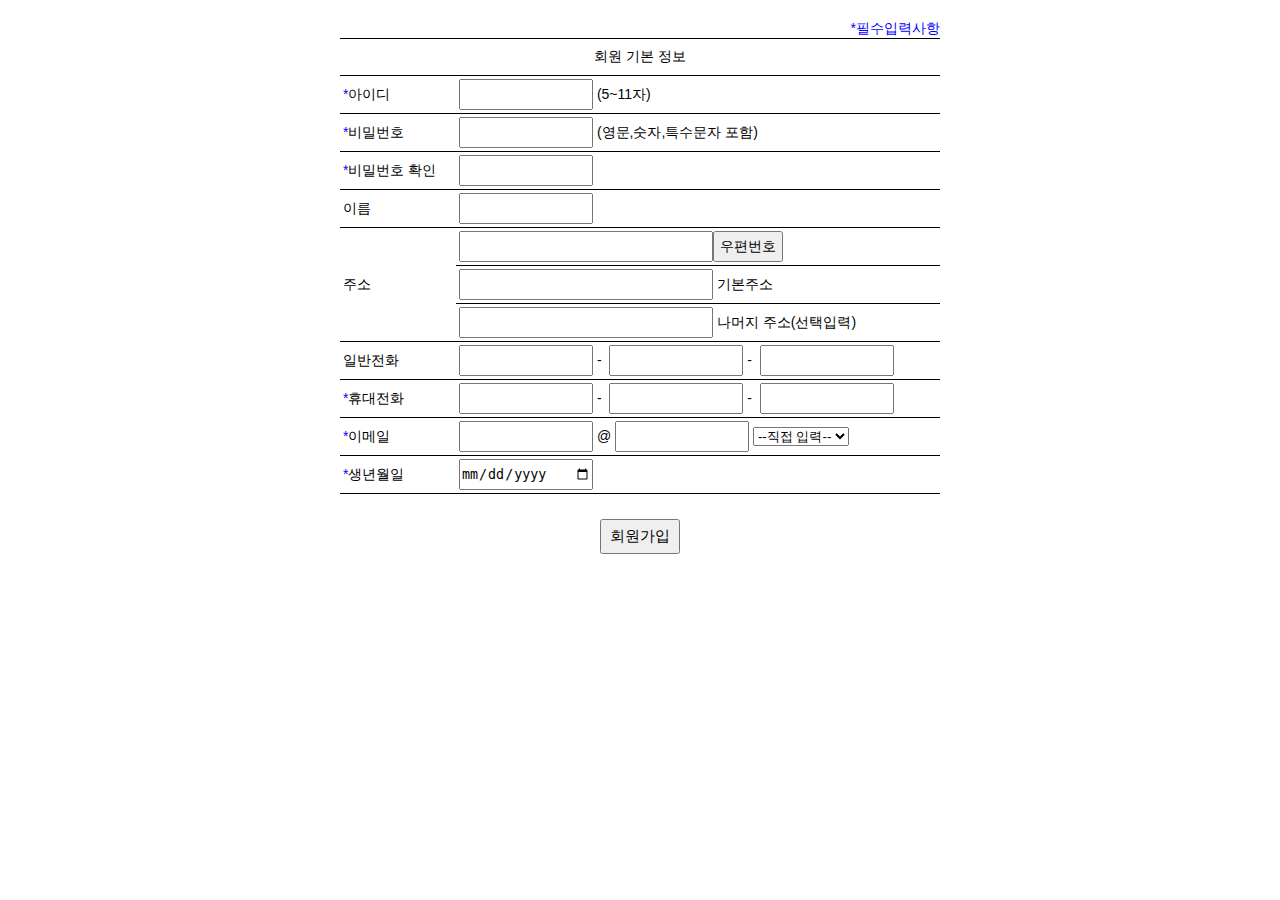
<file: membership.html>
<!DOCTYPE html>
<html lang="ko">
<head>
    <meta charset="UTF-8">
    <meta http-equiv="X-UA-Compatible" content="IE=edge">
    <meta name="viewport" content="width=device-width, initial-scale=1.0">
    <link rel="stylesheet" href="basic02.css">
    <title>회원가입</title>

    <style>
        table{width: 100%;
            border-top: 1px solid black;
            border-collapse: collapse;
            }
        td{border-bottom: 1px solid black;
            padding: 3px;
            width: 110px;
            height: 30px;
            font-size: 14px;
            /*background-color: blue;*/
            }
        input{height: 27px;
            width: 130px;
            }
        .top{float: right;
            margin-top: 20px;
            }

        .bottom{/*margin: 300px;*/
                margin-top: 25px;
                margin-left: 260px;
                width: 70px;
                }
        .bottom-but{width: 80px;
                    height: 35px;
                    font-size: 15px;
                    }
                
        span{color: blue;
            }
        
        .post01{width: 250px;
                float: left;
                }
        .post-but{height: 31px;
                width: 70px;
                font-size: 14px;
                float: left;
                }
        .post02{width: 250px;
                }
        .post03{width: 250px;
                }

        #email-kinds{height: 22px;
                    }
        .emailselect{height: 60px;
                    }

    </style>

</head>
<body>
    <form action="" method="POST">
        <span class="top">*필수입력사항</span>
        <table>
            <!-- 회원가입창 상단 로고 -->
            <tr>
                <td colspan="4" align="center">회원 기본 정보</td>
            </tr>

            <tr>
                <td><span>*</span>아이디</td>
                <td colspan="3"><input type="text" name="id">
                    (5~11자)
                </td>
            </tr>

            <tr>
                <td><span>*</span>비밀번호</td>
                <td colspan="3"><input type="password" name="pass">
                    (영문,숫자,특수문자 포함)
                </td>
            </tr>

            <tr>
                <td><span>*</span>비밀번호 확인</td>
                <td colspan="3"><input type="password" name="pass"></td>
            </tr>

            <tr>
                <td>이름</td>
                <td colspan="3"><input type="text" name="name"></td>
            </tr>

            <tr>
                <td rowspan="3">주소</td>
                <td colspan="2"><input type="text" name="post" class="post01">
                    <button class="post-but">우편번호</button>
                </td>
            </tr>

            <tr>
                <td colspan="3"><input type="text" name="post-basic" class="post02">
                    기본주소
                </td>
            </tr>

            <tr>
                <td colspan="3"><input type="text" name="post-remainder" class="post03">
                    나머지 주소(선택입력)
                </td>
            </tr>

            <tr>
                <td>일반전화</td>
                <td colspan="3"><input type="text" name="phone">&nbsp;-&nbsp;
                    <input type="text" name="phone">&nbsp;-&nbsp;
                    <input type="text" name="phone">
                </td>
            </tr>

            <tr>
                <td><span>*</span>휴대전화</td>
                <td colspan="3"><input type="text" name="cellphone">&nbsp;-&nbsp;
                    <input type="text" name="cellphone">&nbsp;-&nbsp;
                    <input type="text" name="cellphone">
                </td>
            </tr>

            <tr>
                <td><span>*</span>이메일</td>
                <td colspan="3"><input type="text" name="email01" id="email01">
                    @ <input type="text" name="email02" id="email02"> 
                    <select name="email-select" id="email-select">
                        <option value="" id="directinput">--직접 입력--</option>
                        <option value="naver" id="naver">naver.com</option>
                        <option value="daum" id="daum">daum.net</option>
                        <option value="nate" id="nate">nate.com</option>
                        <option value="google" id="google">google.com</option>
                    </select>
                </td>
            </tr>

            <tr>
                <td><span>*</span>생년월일</td>
                <td colspan="3"><input type="date" name="birthday" id="birthday"></td>
            </tr>
        </table>

        <div class="bottom">
            <button class="bottom-but">회원가입</button>
        </div>
    </form>
</body>
</html>
</file>
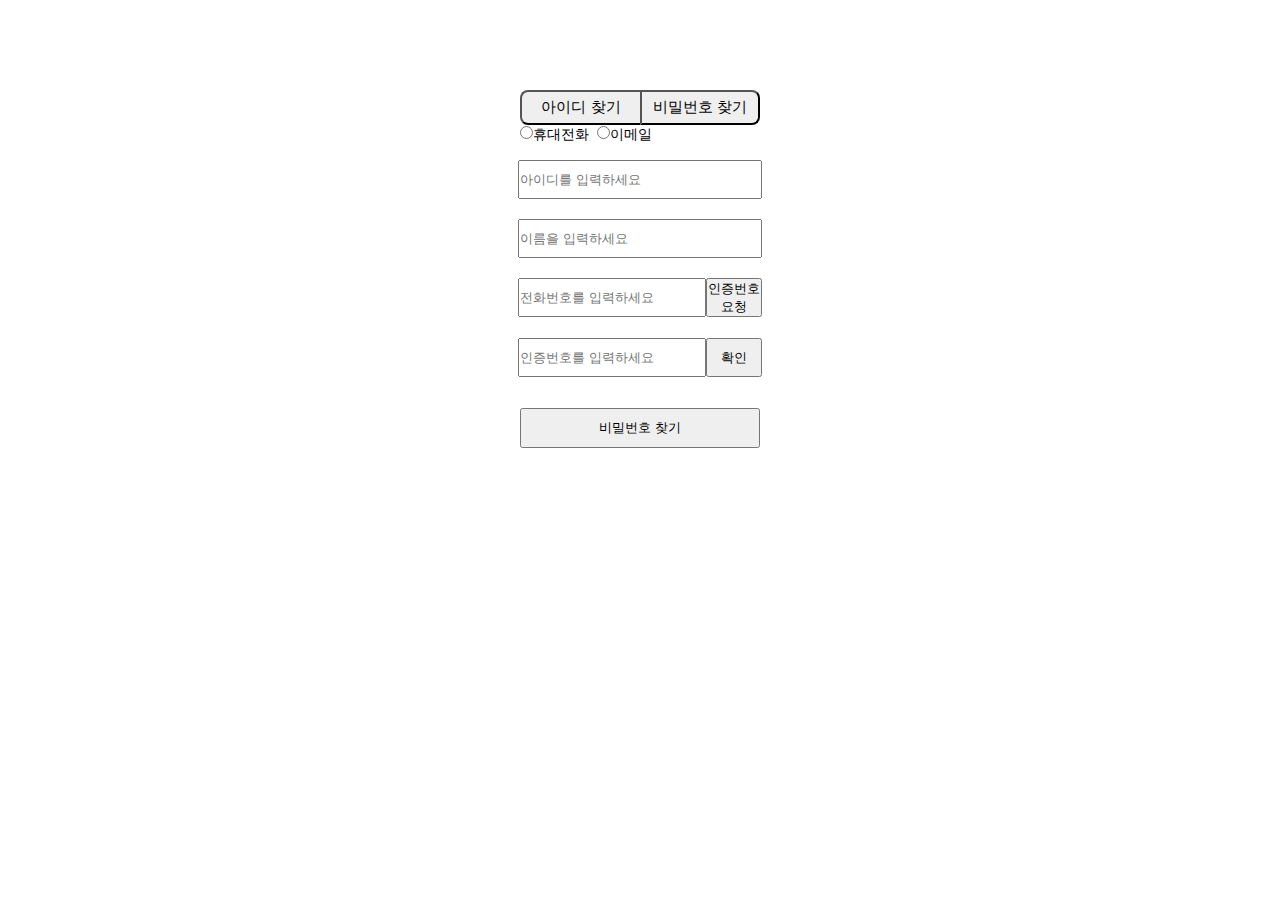
<file: pass-find01.html>
<!DOCTYPE html>
<html lang="ko">
<head>
    <meta charset="UTF-8">
    <meta http-equiv="X-UA-Compatible" content="IE=edge">
    <meta name="viewport" content="width=device-width, initial-scale=1.0">
    <link rel="stylesheet" href="basic02.css">
    <title>비밀번호찾기(휴대전화찾기)</title>

    <style>
        /* 비밀번호찾기 화면 전체 틀 */
        .id-find-main{position: absolute;
                    width: 600px;
                    height: 100%;
                    /*background-color: aqua;*/
                    text-align: center;
                    }
        /* 아이디찾기, 비밀번호찾기 버튼 */
        .a{margin-left: 180px;
            margin-top: 90px;
            }
        .a button{width: 120px;
                height: 35px;
                font-size: 15px;
                }
        #btn-1{border-radius: 8px 0px 0px 8px;
                border-right: none;
                }
        #btn-2{border-radius: 0px 8px 8px 0px;
                }
        .a li:first-child{float: left;
                        }
        .a li:last-child{float: left;
                        }

        /* 휴대전화, 이메일 부분 */
        .b{margin-top: 126px;
            margin-left: 180px;
            }
        .b li:first-child{float: left;
                        }
        .b li:last-child{float: left;
                        }
            
        /* 아이디 입력창 */
        .add{margin-top: 160px;
            }
        .add input{width: 240px;
                height: 35px;
                }

        /* 이름 입력창 */
        .c{margin-top: 20px;
            }
        .c input{width: 240px;
                height: 35px;
                }

        /* 전화번호 입력창 */
        .d{margin-top: 20px;
            }
        .d input{width: 184px;
                height: 35px;
                float: left;
                left: 120px;
                margin-left: 178px;
                }

        /* 인증번호요청 버튼 */
        .e{float: left;
            }
        .e button{height: 39px;
                }

        /* 인증번호 입력창 */
        .f{margin-top: 80px;
            }
        .f input{width: 184px;
                height: 35px;
                float: left;
                margin-left: 178px;
                }

        /* 인증번호 확인 버튼*/
        .g{float: left;
            }
        .g button{width: 56px;
                height: 39px;}

        /* 비밀번호찾기 버튼 */
        .h{margin-top: 150px;
            }
        .h button{width: 240px;
                height: 40px;
                }
        
    </style>

</head>
<body>
    <!-- 아이디 찾기 페이지 전체 -->
    <div class="id-find-main">

       <!-- 아이디찾기, 비밀번호찾기 부분 -->
       <div class="a">
        <ul>
            <li><button id="btn-1" onclick="location.href='id-find02.html'">아이디 찾기</button></li>
            <li><button id="btn-2" onclick="location.href='pass-find02.html'">비밀번호 찾기</button></li>
        </ul>
    </div>

        
        <!-- 휴대전화, 이메일 부분 -->
        <div class="b">
            <ul>
                <li><input type="radio" name="privacy">휴대전화</li>
                <li>&nbsp;&nbsp;<input type="radio" name="privacy">이메일</li>
            </ul>
        </div>
    
        <!-- 아이디 입력창 -->
        <div class="add">
            <ul>
                <li><input type="text" placeholder="아이디를 입력하세요" onfocus="this.placeholder=''" onblur="this.placeholder='아이디를 입력하세요'"></li>
            </ul>
        </div>

        <!-- 이름 입력창 -->
        <div class="c">
            <ul>
                <li><input type="text" placeholder="이름을 입력하세요" onfocus="this.placeholder=''" onblur="this.placeholder='이름을 입력하세요'"></li>
            </ul>
        </div>
    
        <!-- 휴대전화 입력창 -->
        <div class="d">
            <ul>
                <li><input type="text" placeholder="전화번호를 입력하세요" onfocus="this.placeholder=''" onblur="this.placeholder='전화번호를 입력하세요'"></li>
            </ul>
        </div>
        
        <!-- 인증번호 요청부분 -->
        <div class="e">
            <ul>
                <li><button>인증번호<br>요청</button></li>
            </ul>
        </div>
        
        <!-- 인증번호 입력 부분 -->
        <div class="f">
            <ul>
                <li><input type="text" placeholder="인증번호를 입력하세요" onfocus="this.placeholder=''" onblur="this.placeholder='인증번호를 입력하세요'"></li>
            </ul>
        </div>
        
        <!-- 확인버튼 -->
        <div class="g">
            <ul>
                <li><button>확인</button></li>
            </ul>
        </div>
        
        <!-- 비밀번호 찾기 버튼 -->
        <div class="h">
            <ul>
                <li><button>비밀번호 찾기</button></li>
            </ul>
        </div>
    </div>
</body>
</html>
</file>
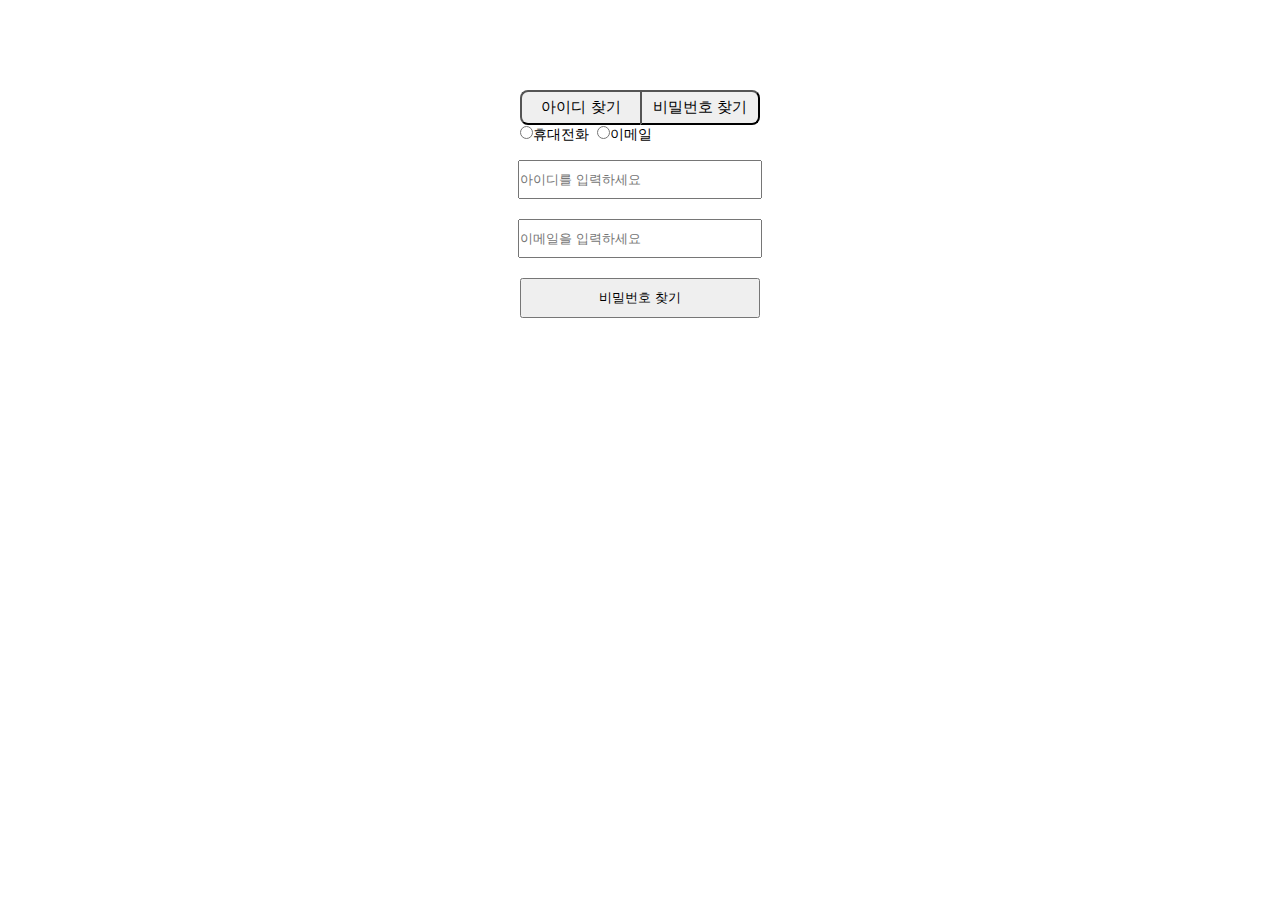
<file: pass-find02.html>
<!DOCTYPE html>
<html lang="ko">
<head>
    <meta charset="UTF-8">
    <meta http-equiv="X-UA-Compatible" content="IE=edge">
    <meta name="viewport" content="width=device-width, initial-scale=1.0">
    <link rel="stylesheet" href="basic02.css">
    <title>비밀번호찾기(이메일찾기)</title>

    <style>
        /* 아이디찾기 화면 전체 틀 */
        .id-find-main{position: absolute;
                    width: 600px;
                    height: 100%;
                    /*background-color: aqua;*/
                    text-align: center;
                    }

        /* 아이디찾기, 비밀번호찾기 버튼 */
        .a{margin-left: 180px;
            margin-top: 90px;
            }
        .a button{width: 120px;
                height: 35px;
                font-size: 15px;
                }
        #btn-1{border-radius: 8px 0px 0px 8px;
                border-right: none;
                }
        #btn-2{border-radius: 0px 8px 8px 0px;
                }
        .a li:first-child{float: left;
                        }
        .a li:last-child{float: left;
                        }

        /* 휴대전화, 이메일 부분 */
        .b{margin-top: 126px;
            margin-left: 180px;
            }
        .b li:first-child{float: left;
                        }
        .b li:last-child{float: left;
                        }

        /* 아이디 입력창 */
        .add{margin-top: 160px;
            }
        .add input{width: 240px;
                height: 35px;
                }
            
        /* 이메일 입력창 */
        .c{margin-top: 20px;
            }
        .c input{width: 240px;
                height: 35px;
                }

        /* 비밀번호찾기 버튼 */
        .d{margin-top: 20px;
            }
        .d button{width: 240px;
                height: 40px;
                }

    </style>

</head>
<body>
    <!-- 아이디 찾기 페이지 전체 -->
    <div class="id-find-main">

       <!-- 아이디찾기, 비밀번호찾기 부분 -->
       <div class="a">
        <ul>
            <li><button id="btn-1" onclick="location.href='id-find02.html'">아이디 찾기</button></li>
            <li><button id="btn-2" onclick="location.href='pass-find02.html'">비밀번호 찾기</button></li>
        </ul>
    </div>

        <!-- 휴대전화, 이메일 부분 -->
        <div class="b">
            <ul>
                <li><input type="radio" name="privacy">휴대전화</li>
                <li>&nbsp;&nbsp;<input type="radio" name="privacy">이메일</li>
            </ul>
        </div>

        <!-- 아이디 입력창 -->
        <div class="add">
            <ul>
                <li><input type="text" placeholder="아이디를 입력하세요" onfocus="this.placeholder=''" onblur="this.placeholder='아이디를 입력하세요'"></li>
            </ul>
        </div>
    
        <!-- 이메일 입력창 -->
        <div class="c">
            <ul>
                <li><input type="text" placeholder="이메일을 입력하세요" onfocus="this.placeholder=''" onblur="this.placeholder='이메일을 입력하세요'"></li>
            </ul>
        </div>
    
        <!-- 비밀번호 찾기 버튼 -->
        <div class="d">
            <ul>
                <li><button>비밀번호 찾기</button></li>
            </ul>
        </div>
    </div>
</body>
</html>
</file>
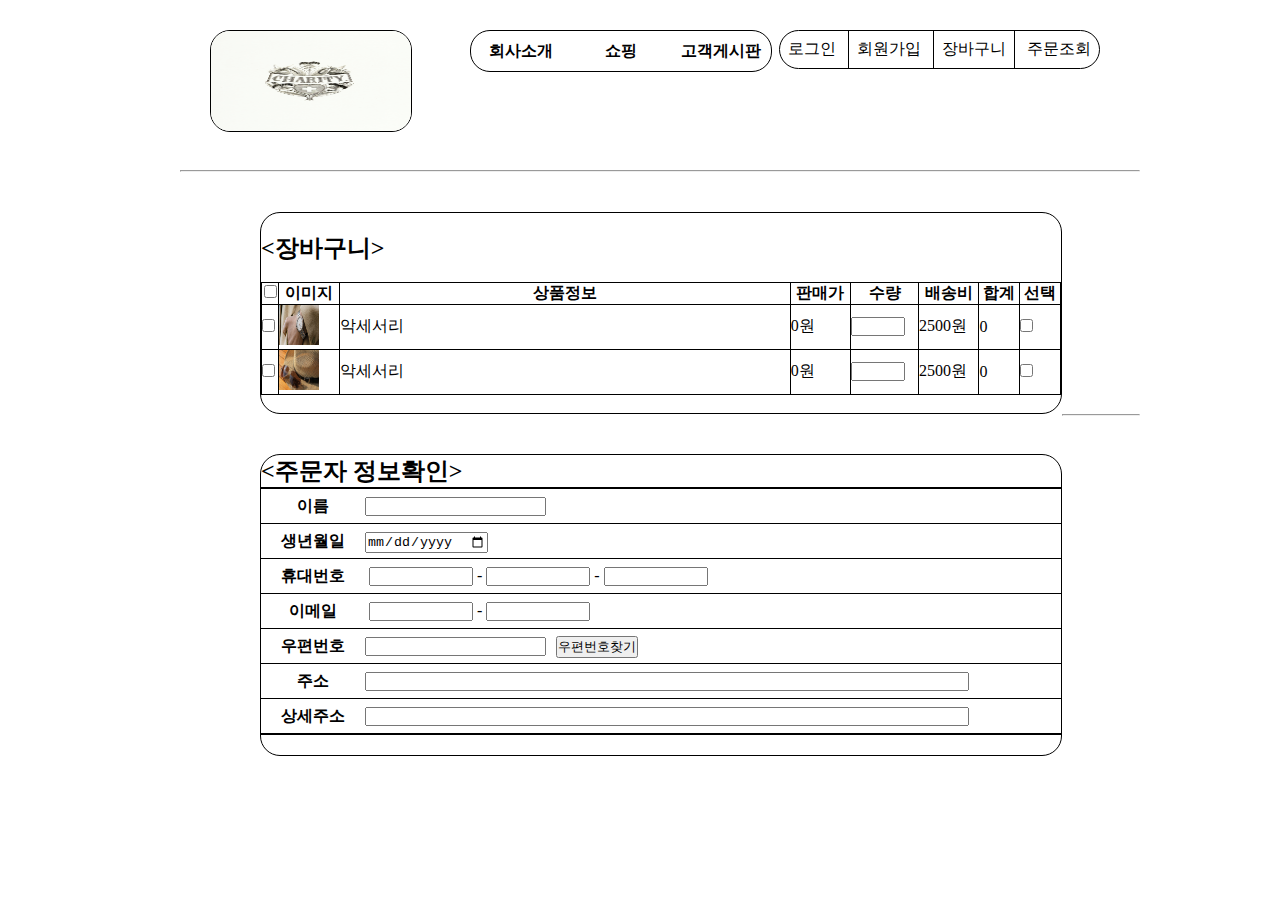
<file: pbasket.html>
<!DOCTYPE html>
<html lang="ko">
<head>
    <meta charset="UTF-8">
    <meta http-equiv="X-UA-Compatible" content="IE=edge">
    <meta name="viewport" content="width=device-width, initial-scale=1.0">
    <title>남성 쇼핑몰 : 룩엣미</title>
</head>

<link rel="stylesheet" href="basic.css" type="text/css"/>
<style>
    .top-box{
        width:960px;
        height: 150px;
        position: relative;
        margin-bottom: 10px;
       


    }
    .logo{
        position: absolute;
        top:30px;
        left:10px;
        margin-left: 40px;
        border: 1px solid;
        border-radius: 20px;
        contain: content;
        height: 100px;
        
        
    }




    .top-box-1{
        position:absolute;
        overflow: hidden;
        right: 20px;
        top:30px;
        border: 1px solid;
        border-radius: 20px;

        
    }
    .top-box-1 li{
        display: inline-block;
        
    }

    .top-box-1-01{
        
        border-left: 1px solid ;
    }
    .top-box-1-02{
        border-right: 1px solid;
        border-left: 1px solid ;
    }
    .top-box-1 li>a{
        display: inline-block;
        padding: auto;
        margin: 8px;
        
    }
    .top-box-1 li:hover{
        display: inline-block;
        background-color: greenyellow;
        border-radius: 20px;
        
    }

    
    #top-box-2{ background:white; width:300px; height:40px; line-height:40px; margin:10px;
          left: 30px;
        position:absolute;
    left: 300px;
    top:20px;
    border: 1px solid;
    border-radius: 20px;}
    #top-box-2 ul li{ float:left; width:100px; color:#fff; text-align:center; }
    #top-box-2 ul li a{ color:black; font-weight:bold; display:block; }
    #top-box-2 ul li a:hover{ background:greenyellow; border-radius: 20px;}
    #top-box-2 ul li dl.dropdown{ border:2px #ccc solid; background:white; display:none; border-radius: 10px;}
    #top-box-2 ul li dl.dropdown dd{height:30px; line-height:30px; border-bottom:1px #ccc solid; }
    #top-box-2 ul li dl.dropdown a{ color:#333;  padding:0 5px; }
    #top-box-2 ul li dl.dropdown a:hover{ background:greenyellow; color:#fff; }
    #top-box-2 ul li.menu2:hover .dropdown{ display:block; }

    .top-box-2{
        position: absolute;
        bottom: 10px;
        right:300px;
        

    }
    .top-box-2 li{
        
        margin-left: 10px;
        display: inline-block;
    }
    .top-box-2 li>a{
        display: inline-block;
        padding: 5px;
        font-size: 14pt;
        

    }
    .top-box-2 li:hover{
        
        margin-left: 10px;
        display: inline-block;
        background-color: greenyellow;
    }

    .main-box{
        width: 960px;
        overflow: hidden;
        margin: 20px;
        
    }


    .middle-box-01{
        width:800px;
        height: 500px;
        margin-top: 30px;
        

        
    }

    .middle-box-01 h1{
        width: 960px;
        border-bottom: 1px solid;
        border: 1px solid;
        border-width: 5px;
        margin-bottom: 50px;

        
        
    }

    
    
    .middle-box-01{
        margin-top: 40px;
        width: 800px;
        height: 200px;
        
        position: relative;
        left: 80px;
        border: 1px solid;
        border-radius: 20px;
        align-content: center;
        
        
        
    }
    .middle-box-01 table{
        border: 1px solid;
        border-collapse: collapse;
        width: 800px;
    }
    
    .table01{
        border: 1px solid;
       
        border-collapse:collapse; 
    }
    .table02{
        border: 1px solid;
    }

        
   
    
    .middle-box-02{
        width: 800px;
        height: 300px;
        margin-top: 40px;
        margin-left: 80px;
        float: left;

        border: 1px solid;
        border-radius: 20px;


    }
    .middle{
        width: 960px;
        height: 390px;
        display: inline-block;


    }
    .middle li{
        width: 800px;
        border-bottom: 1px solid black;
        line-height: 30px;
    }
    .middle li:first-child{
        border-top: 2px solid;
    }
    .middle li:last-child{
        border-bottom: 2px solid;
    }

    .middle>input{
        display: inline-block;
    }
    .lab{
        width: 100px;
        margin: 2px;
        display: inline-block;
        
        font-family: 'Hina Mincho', serif;
        font-weight: 700;
        text-align: center;
        text-shadow: 1px;

        
    }
    .button01{
        margin-left: 10px;
    }
    .s-2{
        width: 100px;
    }
    .s-3{
        width: 600px;
    }



    .footer button{
        width: 150px;
        height: 50px;
        text-align: center;
        margin-left: 420px;
        position: absolute;
        margin-top: 20px;
        
        
    }

        
        

       
       
        
        
    
    
    
</style>


<body>

    <div class ="top-box">
        <div class="logo"><a href="index.html" target="_blank"><img src="britishLogo.jpg" width= "200" height="100" alt=""></a></div>

        <div class="top-box-1">
            <ul>
                <li><a href="loginpage.html" target="_blank">로그인</a></li>
                <li class = "top-box-1-01"><a href="membership.html" target="_blank">회원가입</a></li>
                <li class = "top-box-1-02"><a href="pbasket.html" target="_blank">장바구니</a></li>
                <li><a href="ppayment.html" target="_blank">주문조회</a></li>
            </ul>
        </div>

        <div id="top-box-2">
            <ul>
                <li class ="menu1"><a href="pintroduction.html">회사소개</a></li>
                <li class ="menu2">
                    <a herf="">쇼핑</a>
                    <dl class="dropdown">
                        <dd><a href="tshirtMain.html">티셔츠</a></dd>                        
                        <dd><a href="trousers.html">바지</a></dd>
                        <dd><a href="accessoryMain.html">악세서리</a></dd>



                    </dl>
                </li>
                <li class ="menu3"><a href="cs.html">고객게시판</a></li>

            </ul>
        </div>
</div>


<div class = "main-box">
    <hr>
    
    <div class = "middle-box-01">
        <h2><장바구니></h2><br>
        <table border="1"> 

            <thead>
                
                <tr>
                    <th class = "table01"><input type="checkbox" name="checkbox" id="check"></th>
                    <th class = "table01"><span>이미지</span></th>
                    <th class = "table01" style="width: 450px;">상품정보</th>
                    <th class = "table01">판매가</th>
                    <th class = "table01">수량</th>
                    <th class = "table01">배송비</th>
                    <th class = "table01">합계</th>
                    <th class = "table01">선택</th>
                </tr>
            </thead>
            
            <tbody >
                <tr>
                    <td class = "table02"><input type="checkbox" name="checkbox" id="check"></td>
                    <td class = "table02"><img src="accessory01.jpg" width="40px" height="40px" alt=""></td>
                    <td class = "table02">악세서리</td>
                    <td class = "table02"><span>0</span>원</td>
                    <td class = "table02"><input type="number" style="text-align: right; width: 50px;" min="1" max="99" step="1"; name="number" id="num"></td>
                    <td class = "table02">2500원</td>
                    <td class = "table02">0</td>
                    <td class = "table02"><input type="checkbox" name="checkbox" id="check"></td>
                </tr>
                <tr>
                    <td class = "table02"><input type="checkbox" name="checkbox" id="check"></td>
                    <td class = "table02"><img src="accessory02.jpg" width="40px" height="40px" alt=""></td>
                    <td class = "table02">악세서리</td>
                    <td class = "table02"><span>0</span>원</td>
                    <td class = "table02"><input type="number" style="text-align: right; width: 50px;" min="1" max="99" step="1"; name="number" id="num"></td>
                    <td class = "table02">2500원</td>
                    <td class = "table02">0</td>
                    <td class = "table02"><input type="checkbox" name="checkbox" id="check"></td>
                </tr>
                


            </tbody>

            
        </table>
       



        

    </div>

    <div class = "middle-box-02">
        <h2><주문자 정보확인></h2>
        <form action="" method="post">
            <div id="top">
                
            </div>
            <div class="middle">
                <ul>
                    <li><span class="lab">이름</span><input type="text" class="s-1" name="name" id="name"></li>                 
                    <li><span class="lab">생년월일</span><input type="date" class="" name="birth" id="birth"></li> 
                    <li><span class="lab">휴대번호</span>
                        <input type="text" class="s-2" name="phone" id="phone1"> - 
                        <input type="text" class="s-2" name="phone" id="phone2"> -
                        <input type="text" class="s-2" name="phone" id="phone3"></li>
                    <li><span class="lab">이메일</span>
                        <input type="text" class="s-2" name="email" id="email1"> -
                        <input type="text" class="s-2" name="email" id="email2"></li>
                    <li><span class="lab">우편번호</span><input type="text" class="" name="post" id="post"><button class = "button01">우편번호찾기</button></li>
                    <li><span class="lab">주소</span><input type="text" class="s-3" name="addr" id="addr"></li>
                    <li><span class="lab">상세주소</span><input type="text" class="s-3" name="addr01" id="addr01"></li>
                    
                </ul>
            </div>
            <div class="bottom"><input type="submit" value="회원가입" name="submit" id="submit"></div>
        
        
        
        
        </form>



    </div>
   

    <footer class = "footer">
        <hr>
        <div>
            <button type="button" onclick="location.href='ppayment.html' ">주문</button>
        </div>
    </footer>

    
</body>
</html>
</file>
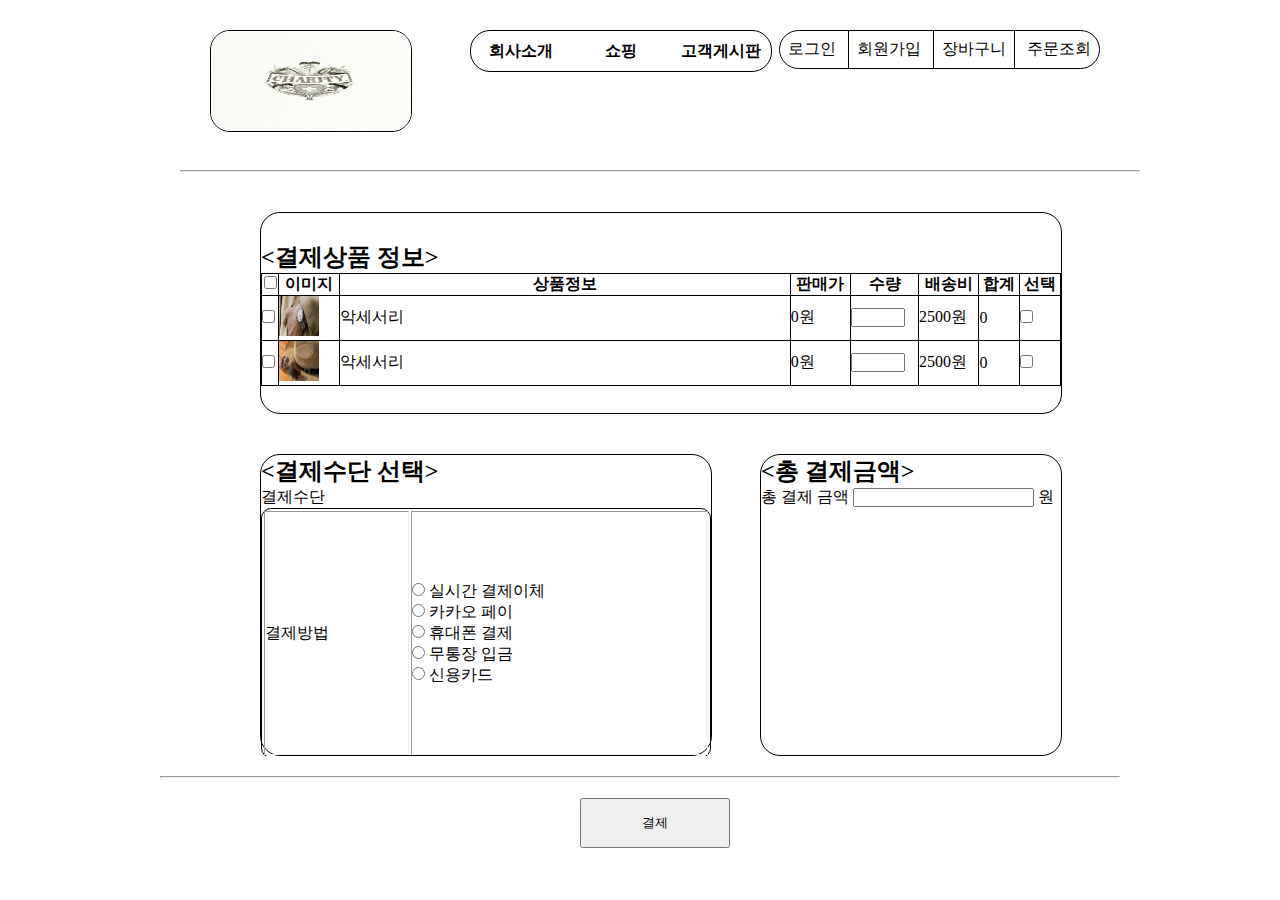
<file: ppayment.html>
<!DOCTYPE html>
<html lang="ko">
<head>
    <meta charset="UTF-8">
    <meta http-equiv="X-UA-Compatible" content="IE=edge">
    <meta name="viewport" content="width=device-width, initial-scale=1.0">
    <title>남성 쇼핑몰 : 룩엣미</title>
</head>

<link rel="stylesheet" href="basic.css" type="text/css"/>
<style>
    .top-box{
        width:960px;
        height: 150px;
        position: relative;
        margin-bottom: 10px;
       


    }
    .logo{
        position: absolute;
        top:30px;
        left:10px;
        margin-left: 40px;
        border: 1px solid;
        border-radius: 20px;
        contain: content;
        height: 100px;
        
        
    }




    .top-box-1{
        position:absolute;
        overflow: hidden;
        right: 20px;
        top:30px;
        border: 1px solid;
        border-radius: 20px;

        
    }
    .top-box-1 li{
        display: inline-block;
        
    }

    .top-box-1-01{
        
        border-left: 1px solid ;
    }
    .top-box-1-02{
        border-right: 1px solid;
        border-left: 1px solid ;
    }
    .top-box-1 li>a{
        display: inline-block;
        padding: auto;
        margin: 8px;
        
    }
    .top-box-1 li:hover{
        display: inline-block;
        background-color: greenyellow;
        border-radius: 20px;
        
    }

    
    #top-box-2{ background:white; width:300px; height:40px; line-height:40px; margin:10px;
          left: 30px;
        position:absolute;
    left: 300px;
    top:20px;
    border: 1px solid;
    border-radius: 20px;}
    #top-box-2 ul li{ float:left; width:100px; color:#fff; text-align:center; }
    #top-box-2 ul li a{ color:black; font-weight:bold; display:block; }
    #top-box-2 ul li a:hover{ background:greenyellow; border-radius: 20px;}
    #top-box-2 ul li dl.dropdown{ border:2px #ccc solid; background:white; display:none; border-radius: 10px;}
    #top-box-2 ul li dl.dropdown dd{height:30px; line-height:30px; border-bottom:1px #ccc solid; }
    #top-box-2 ul li dl.dropdown a{ color:#333;  padding:0 5px; }
    #top-box-2 ul li dl.dropdown a:hover{ background:greenyellow; color:#fff; }
    #top-box-2 ul li.menu2:hover .dropdown{ display:block; }

    .top-box-2{
        position: absolute;
        bottom: 10px;
        right:300px;
        

    }
    .top-box-2 li{
        
        margin-left: 10px;
        display: inline-block;
    }
    .top-box-2 li>a{
        display: inline-block;
        padding: 5px;
        font-size: 14pt;
        

    }
    .top-box-2 li:hover{
        
        margin-left: 10px;
        display: inline-block;
        background-color: greenyellow;
    }

    .main-box{
        width: 960px;
        overflow: hidden;
        margin: 20px;
        
    }


    .middle-box-01{
        width:800px;
        height: 500px;
        margin-top: 30px;
        

        
    }

    .middle-box-01 h1{
        width: 960px;
        border-bottom: 1px solid;
        
        border-width: 5px;
        margin-bottom: 50px;

        
        
    }
    
    
    .middle-box-01{
        margin-top: 40px;
        width: 800px;
        height: 200px;
        
        position: relative;
        left: 80px;
        border: 1px solid;
        border-radius: 20px;
        align-content: center;
        
        
        
    }
    .middle-box-01 table{
        border: 1px solid;
        border-collapse: collapse;
        width: 800px;
    }
    
    .table01{
        border: 1px solid;
       
        border-collapse:collapse; 
    }
    .table02{
        border: 1px solid;
    }
   
    
    .middle-box-02{
        width: 450px;
        height: 300px;
        margin-top: 40px;
        margin-left: 80px;
        float: left;

        border: 1px solid;
        border-radius: 20px;



    }
    .middle-box-02 table{
        border: 1px solid;
        width: 450px;
        height: 250px;
        border-radius: 10px;
    }
    .middle-box-03{
        width: 300px;
        height: 300px;
        border: 1px solid;
        border-radius: 20px;
        
        margin-left: 580px;
        margin-top: 40px;
    }


    .footer button{
        width: 150px;
        height: 50px;
        text-align: center;
        margin-left: 420px;
        position: absolute;
        margin-top: 20px;
        
        
    }

        
       
        
        
    
    
    
</style>


<body>
    <div class ="top-box">
        <div class="logo"><a href="index.html" target="_blank"><img src="britishLogo.jpg" width= "200" height="100" alt=""></a></div>

        <div class="top-box-1">
            <ul>
                <li><a href="loginpage.html" target="_blank">로그인</a></li>
                <li class = "top-box-1-01"><a href="membership.html" target="_blank">회원가입</a></li>
                <li class = "top-box-1-02"><a href="pbasket.html" target="_blank">장바구니</a></li>
                <li><a href="ppayment.html" target="_blank">주문조회</a></li>
            </ul>
        </div>

        <div id="top-box-2">
            <ul>
                <li class ="menu1"><a href="pintroduction.html">회사소개</a></li>
                <li class ="menu2">
                    <a herf="">쇼핑</a>
                    <dl class="dropdown">
                        <dd><a href="tshirtMain.html">티셔츠</a></dd>                        
                        <dd><a href="trousers.html">바지</a></dd>
                        <dd><a href="accessoryMain.html">악세서리</a></dd>



                    </dl>
                </li>
                <li class ="menu3"><a href="cs.html">고객게시판</a></li>

            </ul>
        </div>
</div>

<div class = "main-box">
    <hr>
    
    <div class = "middle-box-01">
        <h2><결제상품 정보></h2>
        <table> 

            <thead>
                
                <tr>
                    <th class = "table01"><input type="checkbox" name="checkbox" id="check"></th>
                    <th class = "table01"><span>이미지</span></th>
                    <th class = "table01" style="width: 450px;">상품정보</th>
                    <th class = "table01">판매가</th>
                    <th class = "table01">수량</th>
                    <th class = "table01">배송비</th>
                    <th class = "table01">합계</th>
                    <th class = "table01">선택</th>
                </tr>
            </thead>
            
            <tbody >
                <tr>
                    <td class = "table02"><input type="checkbox" name="checkbox" id="check"></td>
                    <td class = "table02"><img src="accessory01.jpg" width="40px" height="40px" alt=""></td>
                    <td class = "table02">악세서리</td>
                    <td class = "table02"><span>0</span>원</td>
                    <td class = "table02"><input type="number" style="text-align: right; width: 50px;" min="1" max="99" step="1"; name="number" id="num"></td>
                    <td class = "table02">2500원</td>
                    <td class = "table02">0</td>
                    <td class = "table02"><input type="checkbox" name="checkbox" id="check"></td>
                </tr>
                <tr>
                    <td class = "table02"><input type="checkbox" name="checkbox" id="check"></td>
                    <td class = "table02"><img src="accessory02.jpg" width="40px" height="40px" alt=""></td>
                    <td class = "table02">악세서리</td>
                    <td class = "table02"><span>0</span>원</td>
                    <td class = "table02"><input type="number" style="text-align: right; width: 50px;" min="1" max="99" step="1"; name="number" id="num"></td>
                    <td class = "table02">2500원</td>
                    <td class = "table02">0</td>
                    <td class = "table02"><input type="checkbox" name="checkbox" id="check"></td>
                </tr>
                


            </tbody>

            
        </table>
       

    </div>

    <div class = "middle-box-02">
        <h2><결제수단 선택></h2>

        <table border="1"> 
            <tr>결제수단
                <td>결제방법</td>
                <td>
                    <input type="radio" name="payment" id="payment"> 실시간 결제이체 <br>
                    <input type="radio" name="payment" id="payment"> 카카오 페이 <br>
                    <input type="radio" name="payment" id="payment"> 휴대폰 결제 <br>
                    <input type="radio" name="payment" id="payment"> 무통장 입금 <br>
                    <input type="radio" name="payment" id="payment"> 신용카드 <br>
                </tr>
                </td>
            </tr>

        </table>

    </div>

        <div class = "middle-box-03">
            <h2><총 결제금액></h2>

            
                <td>총 결제 금액</td>
                <td>

                    <input type="text" name="money"> 원

                </tr>
                </td>
            </tr>

            

        </div>
       
       



    </div>

    <footer class = "footer">
        <hr>
        <div>
            <button type="button" onclick="location.href='ppaymentcom.html' ">결제</button>
        </div>
    </footer>

    
</body>
</html>
</file>
<file: basic03.css>
@charset "UTF-8"; /*인코딩으로 인해 발생할 수 있는 문자 깨짐 방지 */
*{margin: 0px; padding: 0px;}
html, body{font-family: "Malgun Gothic", sans-serif, serif;
           font-size: 13px;}
body{width: 960px;
    margin: 0px auto;}
    a{text-decoration: none; color: black;}
    li{list-style: none;}
    img{margin: 0px; padding: 0px; border: 0px;}
</file>
<file: basic02.css>
@charset "UTF-8"; /* 인코딩으로 인해 발생할 수 있는 문자 깨짐 방지 */
*{margin: 0px;
  padding: 0px;}
html,body{font-family: "Malgun Gothic", sans-serif,serif;
          font-size: 14px;}
body{width: 600px;
     margin: 0px auto; /* 가운데 정렬 - 부모쪽에 설정 */}
a{text-decoration: none; color: black;
  position: relative;}
li{list-style: none;}
img{margin: 0px; padding: 0px; border: 0px;}
a:hover{text-decoration: underline; color: black;}
</file>
<file: basic.css>
*{margin: 0px;
padding: 0px;

}
body{
    width: 960px;
    margin:0px auto;

}

a{
    text-decoration: none;
    color: black;
}

li{
    list-style: none;
    list-style-position: inside;

}
img{
    margin: 0px;
    padding: 0px;
    border: 0px;
}
</file>
